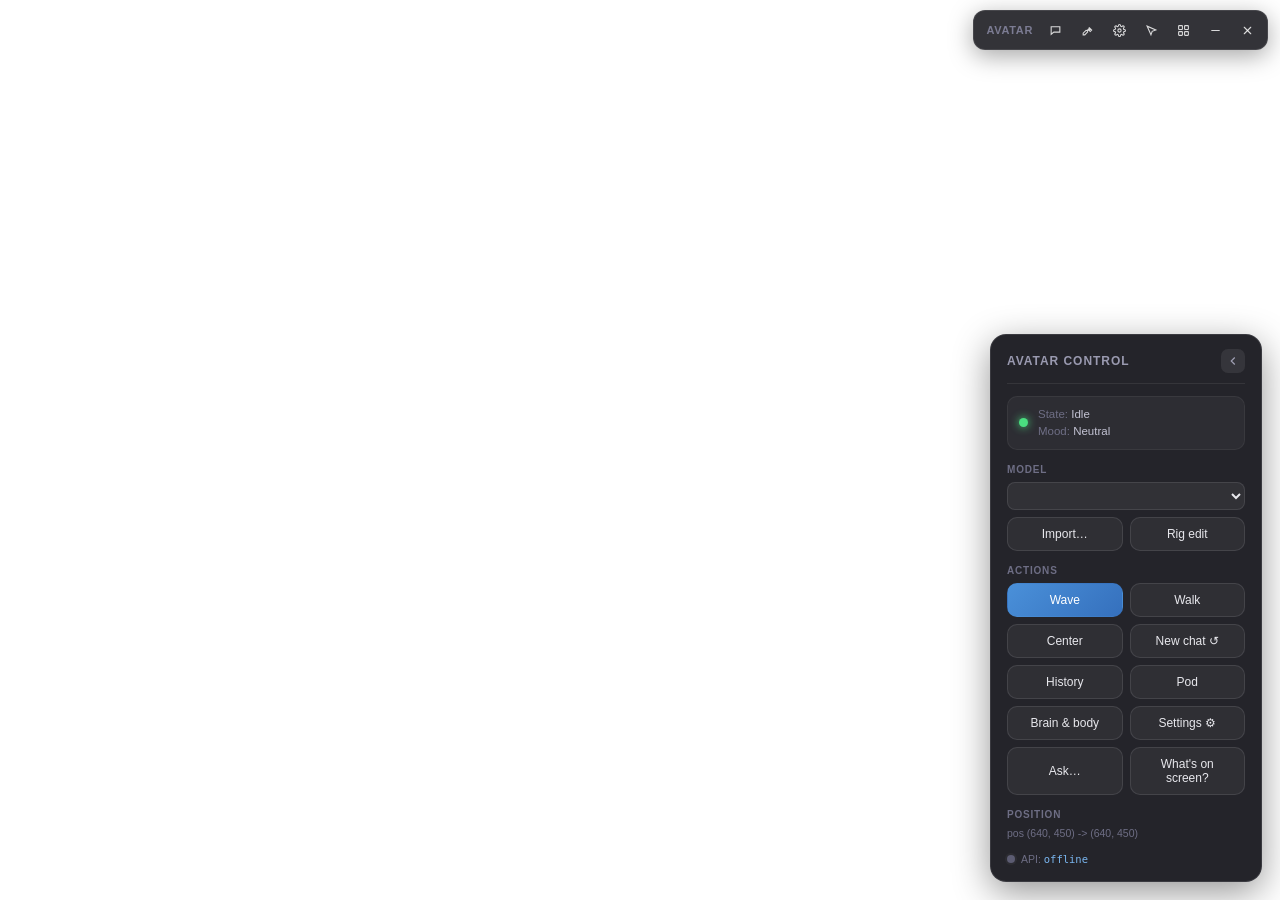
<file: ui/index.html>
<!DOCTYPE html>
<html lang="en">
<head>
<meta charset="UTF-8" />
<meta name="viewport" content="width=device-width, initial-scale=1.0" />
<title>Desktop Buddy</title>
<link rel="stylesheet" href="./styles.css" />
</head>
<body>
<div id="stage"><canvas id="canvas"></canvas></div>

<div id="titlebar">
  <span class="brand" id="brand">Avatar</span>
  <div class="window-controls">
    <button class="window-btn" id="btn-chat" title="Ask or task the avatar (Enter or /)" aria-label="Ask or task the avatar">
      <svg viewBox="0 0 24 24"><path d="M4 5h16v10H9l-5 4V5z"/></svg>
    </button>
    <button class="window-btn" id="btn-rig" title="Rig edit mode (R)" aria-label="Rig edit mode">
      <svg viewBox="0 0 24 24"><path d="M14.7 6.3a4 4 0 0 1-5.4 5.4L4 17v3h3l5.3-5.3a4 4 0 0 1 5.4-5.4l-2.6 2.6 2 2 2.6-2.6z"/></svg>
    </button>
    <button class="window-btn" id="btn-settings-top" aria-pressed="false"
            title="Settings: paths, AI profiles and survival (Esc closes)" aria-label="Settings">
      <svg viewBox="0 0 24 24"><circle cx="12" cy="12" r="3"/><path d="M19.4 15a1.7 1.7 0 0 0 .3 1.9l.1.1a2 2 0 1 1-2.8 2.8l-.1-.1a1.7 1.7 0 0 0-1.9-.3 1.7 1.7 0 0 0-1 1.5V21a2 2 0 1 1-4 0v-.1a1.7 1.7 0 0 0-1-1.5 1.7 1.7 0 0 0-1.9.3l-.1.1a2 2 0 1 1-2.8-2.8l.1-.1a1.7 1.7 0 0 0 .3-1.9 1.7 1.7 0 0 0-1.5-1H3a2 2 0 1 1 0-4h.1a1.7 1.7 0 0 0 1.5-1 1.7 1.7 0 0 0-.3-1.9l-.1-.1a2 2 0 1 1 2.8-2.8l.1.1a1.7 1.7 0 0 0 1.9.3H9a1.7 1.7 0 0 0 1-1.5V3a2 2 0 1 1 4 0v.1a1.7 1.7 0 0 0 1 1.5 1.7 1.7 0 0 0 1.9-.3l.1-.1a2 2 0 1 1 2.8 2.8l-.1.1a1.7 1.7 0 0 0-.3 1.9v.1a1.7 1.7 0 0 0 1.5 1H21a2 2 0 1 1 0 4h-.1a1.7 1.7 0 0 0-1.5 1z"/></svg>
    </button>
    <button class="window-btn" id="btn-clickthrough" title="Toggle click-through on empty space" aria-label="Toggle click-through">
      <svg viewBox="0 0 24 24"><path d="M4 4l7 16 2.2-6.4L20 11 4 4z"/></svg>
    </button>
    <button class="window-btn" id="btn-reset-layout"
            title="Reset panel layout: move every floating panel back to its default position"
            aria-label="Reset panel layout">
      <svg viewBox="0 0 24 24"><rect x="3" y="3" width="7" height="7" rx="1"/><rect x="14" y="3" width="7" height="7" rx="1"/><rect x="3" y="14" width="7" height="7" rx="1"/><rect x="14" y="14" width="7" height="7" rx="1"/></svg>
    </button>
    <button class="window-btn" id="btn-minimize" title="Minimize" aria-label="Minimize">
      <svg viewBox="0 0 24 24"><line x1="5" y1="12" x2="19" y2="12"/></svg>
    </button>
    <button class="window-btn close" id="btn-close" title="Close" aria-label="Close">
      <svg viewBox="0 0 24 24"><line x1="6" y1="6" x2="18" y2="18"/><line x1="18" y1="6" x2="6" y2="18"/></svg>
    </button>
  </div>
</div>

<div id="control-panel">
  <header>
    <h2>Avatar Control</h2>
    <button class="toggle-btn" id="btn-collapse" title="Collapse" aria-label="Collapse panel">
      <svg viewBox="0 0 24 24"><polyline points="15 18 9 12 15 6"/></svg>
    </button>
  </header>

  <!-- The creature's live recency-weighted attribute mix. metamorphose.js fills
       this from `GET /creature/status` (`attribute_blend`) on its existing poll,
       so the panel runs no fetch of its own; it stays hidden while there is no
       creature (or the metamorphosis plugin is not loaded). -->
  <div class="blend-readout hidden" id="blend-readout"
       title="Recency-weighted attribute mix across this creature's whole evolution line — the newest stage counts most">
    <div class="blend-readout-head">
      <span class="blend-readout-label">Blend</span>
      <span class="blend-readout-summary" id="blend-readout-summary">—</span>
    </div>
    <div class="blend-readout-bar" id="blend-readout-bar" role="img" aria-label="Attribute blend"></div>
  </div>

  <div class="status">
    <div class="status-dot" id="status-dot"></div>
    <div class="status-text">
      <div><span class="label">State:</span> <span id="status-state">Idle</span></div>
      <div><span class="label">Mood:</span> <span id="status-expression">Neutral</span></div>
    </div>
  </div>

  <div class="section">
    <label>Model</label>
    <select id="model-select" title="Loaded model"></select>
    <div class="btn-grid" style="margin-top:7px">
      <button class="control-btn" id="btn-import" title="Import a model.json from disk">Import…</button>
      <button class="control-btn" id="btn-rig-panel" title="Open the rig editor (R)">Rig edit</button>
    </div>
  </div>

  <div class="section">
    <label>Actions</label>
    <div class="btn-grid">
      <button class="control-btn primary" id="btn-wave" title="Wave">Wave</button>
      <button class="control-btn" id="btn-walk-random" title="Walk somewhere random">Walk</button>
      <button class="control-btn danger" id="btn-center" title="Walk back to center">Center</button>
      <button class="control-btn" id="btn-new-chat" title="Start a new chat: reset the conversation context">New chat ↺</button>
      <button class="control-btn" id="btn-history" title="Conversation history (H)" aria-pressed="false">History</button>
      <!-- Plugin-backed controls ship hidden: `plugins.js` reveals each one only
           when its plugin is installed and active (`GET /plugins`). The app is
           allowed to run with `plugins/` empty. -->
      <button class="control-btn hidden" id="btn-survival" data-plugin="survival"
              title="Hunger, saturation and food — pops out as a card (Esc closes)"
              aria-pressed="false">Survival</button>
      <button class="control-btn hidden" id="btn-metamorphose" data-plugin="metamorphosis"
              title="Stage, growth and evolution branches — pops out as a card (Esc closes)"
              aria-pressed="false">Metamorphose</button>
      <button class="control-btn" id="btn-chest"
              title="The curiosity pod: what is inside it, and the four things you can do to it (Esc closes)"
              aria-pressed="false">Pod</button>
      <button class="control-btn" id="btn-behaviour"
              title="Watcher, AI brain, voice and walk speed — pops out as a card (Esc closes)"
              aria-pressed="false">Brain &amp; body</button>
      <button class="control-btn" id="btn-settings" title="Settings: paths, AI profiles and survival (Esc closes)"
              aria-pressed="false">Settings ⚙</button>
      <button class="control-btn" id="btn-ask" title="Ask or task the avatar (Enter)">Ask…</button>
      <button class="control-btn" id="btn-screen"
              title="What's on my screen? Captures the focused window and answers with the local vision model">
        What's on screen?
      </button>
    </div>
  </div>

  <div class="section">
    <label>Position</label>
    <div id="position-display">—</div>
  </div>

  <div id="api-status">
    <span id="api-dot" class="api-dot" title="API connection: checking…" aria-live="polite"></span>
    <span>API: <code id="api-url">offline</code></span>
  </div>
</div>

<aside id="inspector" class="hidden">
  <header>
    <h2>Rig Inspector</h2>
    <span id="rig-state">saved</span>
  </header>
  <div class="insp-toolbar">
    <button class="control-btn primary" id="btn-add-bone-quick"
            title="Add a bone: child of the selected bone, or of the root when nothing is selected">+ Bone</button>
    <span class="insp-toolbar-hint">adds a child of the selection (or of <b>root</b>)</span>
  </div>
  <div id="insp-body">
    <div id="insp-empty">
      Click a <b>joint</b> or a <b>part</b> on the canvas to edit it.<br /><br />
      Drag a joint to move it, drag the ring at the bone tip to rotate.
    </div>
    <div id="insp-bone" class="hidden"></div>
    <div id="insp-part" class="hidden"></div>
    <div id="insp-content" class="hidden"></div>
  </div>
  <footer class="insp-footer">
    <div class="btn-grid">
      <button class="control-btn" id="btn-save-rig" title="Write rig.json">Save rig</button>
      <button class="control-btn" id="btn-reset-rig" title="Drop rig.json and reload model.json">Reset</button>
      <button class="control-btn" id="btn-undo" title="Undo (Ctrl+Z)">Undo</button>
      <button class="control-btn" id="btn-add-bone" title="Add a child bone to the selection">+ Bone</button>
      <button class="control-btn" id="btn-del-bone" title="Delete selected bone and its children">Delete</button>
      <button class="control-btn" id="btn-exit-rig" title="Leave rig mode (R)">Done</button>
    </div>
  </footer>
</aside>

<div id="timeline" class="hidden">
  <div class="tl-row tl-controls">
    <label class="tl-label" for="anim-clip">clip</label>
    <select id="anim-clip" title="Animation clip"></select>
    <input type="text" id="anim-name" placeholder="clip name" spellcheck="false"
           title="Name the selected clip — press Enter or click away to rename" />
    <button class="mini-btn" id="btn-anim-add" title="Create a new clip (uses the name field when it is filled in)">+ Clip</button>
    <button class="mini-btn danger" id="btn-anim-del" title="Delete the selected clip">Del Clip</button>
    <span class="tl-sep"></span>
    <label class="tl-label" for="anim-duration">duration</label>
    <input type="number" id="anim-duration" min="1" step="50" value="1200" title="Clip length in milliseconds" />
    <span class="tl-unit">ms</span>
    <label class="tl-check" title="Restart the clip instead of finishing"><input type="checkbox" id="anim-loop" /> loop</label>
    <button class="mini-btn primary" id="btn-anim-play" title="Preview the clip">Play</button>
    <span id="anim-readout">no clip</span>
  </div>
  <div class="tl-row tl-track">
    <div id="anim-ticks"></div>
    <input type="range" id="anim-scrub" min="0" max="1000" step="1" value="0"
           title="Scrub the clip (0-100%)" />
  </div>
  <div class="tl-row tl-actions">
    <button class="mini-btn" id="btn-anim-key" title="Store the pose on screen at the playhead">+ Keyframe</button>
    <button class="mini-btn" id="btn-anim-key-del" title="Delete the keyframe on the playhead">- Keyframe</button>
    <span class="tl-hint">scrub, pose the bones, then <b>+ Keyframe</b> &middot; <b>Save rig</b> persists the clip</span>
  </div>
</div>

<div id="editor-hint" class="hidden">
  <b>drag joint</b> move · <b>drag ring</b> rotate · <b>wheel</b> rotate · <b>shift+wheel</b> scale · <b>Ctrl+Z</b> undo
</div>

<div id="watcher-drawer" class="hidden">
  <header>
    <h3>Watcher console</h3>
    <span class="watcher-badge off" id="drawer-badge">off</span>
    <span class="wd-spacer"></span>
    <button class="mini-btn" id="btn-watcher-ping"
            title="Report a double_click: page → SSE → watcher → Hermes → MCP">Test ping</button>
    <button class="mini-btn" id="btn-watcher-clear" title="Clear the log tail">Clear</button>
    <button class="mini-btn" id="btn-watcher-close" title="Close (Esc)">✕</button>
  </header>
  <div class="wd-meta"><span class="wd-label">rules</span><code id="watcher-rules">—</code></div>
  <pre id="watcher-log">no output yet</pre>
</div>

<div id="import-chooser" class="hidden">
  <h3>Import image</h3>
  <div class="file" id="chooser-file">file.png</div>
  <button class="choice" id="chooser-model">
    New character
    <small>Create a fresh model with this sprite as its body</small>
  </button>
  <button class="choice" id="chooser-part">
    Attach as part
    <small>Add it to the current rig (selected bone, or the root)</small>
  </button>
  <button class="choice cancel" id="chooser-cancel">Cancel</button>
</div>

<button id="panel-toggle" title="Show controls" aria-label="Show controls">
  <svg viewBox="0 0 24 24"><polyline points="9 18 15 12 9 6"/></svg>
</button>

<div id="command-bar" class="hidden" role="group" aria-label="Ask or task the avatar">
  <form id="command-form" autocomplete="off">
    <div class="cmd-row">
      <input type="text" id="command-input" maxlength="500" spellcheck="false"
             placeholder="Ask or task the avatar…" aria-label="Ask or task the avatar" />
      <button type="submit" id="command-send" class="cmd-btn primary" title="Send (Enter)">Send</button>
      <button type="button" id="command-history" class="cmd-btn" title="Conversation history (H)" aria-label="Conversation history" aria-pressed="false">☰</button>
      <button type="button" id="command-newchat" class="cmd-btn" title="New chat: reset the conversation context" aria-label="New chat">↺</button>
      <button type="button" id="command-close" class="cmd-btn" title="Close (Esc)" aria-label="Close">✕</button>
    </div>
    <div id="command-chips" role="toolbar" aria-label="Quick tasks"></div>
  </form>
</div>

<div id="speech" class="hidden">
  <div id="speech-bubble">
    <span id="speech-text"></span>
    <div id="speech-actions" class="hidden">
      <button type="button" id="speech-details-toggle" title="Show the full code, diff or log">Details ▾</button>
      <button type="button" id="speech-copy" title="Copy the full text to the clipboard">Copy</button>
    </div>
    <pre id="speech-details" class="hidden"></pre>
    <form id="speech-reply" autocomplete="off"
          title="Reply to the avatar — Enter sends, Esc dismisses">
      <input type="text" id="speech-reply-input" maxlength="500" spellcheck="false"
             placeholder="Reply…" aria-label="Reply to the avatar" />
      <button type="submit" id="speech-reply-send" title="Send (Enter)" aria-label="Send reply">↑</button>
    </form>
  </div>
  <div id="speech-tail" class="below"></div>
</div>

<!--
  Conversation history: the in-memory transcript of this session. It lives
  outside #speech on purpose — a bubble auto-dismisses, the log does not.
  rig.js::wireRegions publishes this box only while it is open, so it stays
  clickable over a click-through desktop and gives the desktop back when closed.
-->
<aside id="history-drawer" class="hidden" role="dialog" aria-label="Conversation history" aria-hidden="true">
  <header>
    <h3>History</h3>
    <span class="hist-count" id="history-count" title="Turns kept in this session">0</span>
    <span class="hd-spacer"></span>
    <button class="mini-btn" id="btn-history-clear" title="New chat: reset the conversation context and empty this log">New chat ↺</button>
    <button class="mini-btn" id="btn-history-close" title="Close (Esc)" aria-label="Close">✕</button>
  </header>
  <div id="history-list" class="hist-list">
    <div class="hist-empty" id="history-empty">Loading…</div>
  </div>
</aside>

<aside id="survival-card" class="hidden" role="dialog" aria-label="Survival" aria-hidden="true">
  <header>
    <h3>Survival</h3>
    <span class="survival-tier off" id="survival-tier" title="hunger tier">—</span>
    <span class="hd-spacer"></span>
    <button class="mini-btn" id="btn-survival-close" title="Close (Esc)" aria-label="Close">✕</button>
  </header>
  <nav class="survival-tabs" role="tablist" aria-label="Survival sections">
    <button class="survival-tab active" type="button" role="tab" aria-selected="true"
            data-survival-tab="status" title="Hunger, saturation, cravings and cooking">Status</button>
    <button class="survival-tab" type="button" role="tab" aria-selected="false"
            data-survival-tab="bag" title="Everything the avatar is carrying (GET /inventory)">Bag
      <span class="survival-tab-badge" id="survival-bag-count">—</span></button>
    <button class="survival-tab" type="button" role="tab" aria-selected="false"
            data-survival-tab="fishing" title="Cast, hook and reel">Fishing</button>
    <button class="survival-tab" type="button" role="tab" aria-selected="false"
            data-survival-tab="store" title="Buy and sell — coins, bait and materials (GET /store)">Store
      <span class="survival-tab-badge coins" id="survival-coins">—</span></button>
  </nav>
  <div class="survival-body" data-survival-pane="status">
    <div class="survival-bar-row" title="Hunger only falls once saturation is empty">
      <span class="survival-bar-name">Hunger</span>
      <div class="survival-bar" role="progressbar" aria-valuemin="0" aria-valuemax="100">
        <div class="survival-bar-fill hunger" id="survival-hunger-bar"></div>
      </div>
      <span class="survival-bar-value" id="survival-hunger">—</span>
    </div>
    <div class="survival-bar-row" title="Saturation drains first and shields hunger">
      <span class="survival-bar-name">Satur.</span>
      <div class="survival-bar" role="progressbar" aria-valuemin="0" aria-valuemax="100">
        <div class="survival-bar-fill saturation" id="survival-saturation-bar"></div>
      </div>
      <span class="survival-bar-value" id="survival-saturation">—</span>
    </div>
    <div class="survival-craving" id="survival-craving-row"
         title="What the avatar is craving right now">
      <span class="survival-craving-label">Craving</span>
      <span class="survival-craving-value" id="survival-craving">—</span>
      <button class="mini-btn" id="btn-craving-clear" hidden
              title="Clear the craving (POST /survival {craving: null})"
              aria-label="Clear craving">✕</button>
    </div>
    <div class="survival-actions">
      <select id="survival-food" title="What to eat (from GET /foods)">
        <option value="">no foods</option>
      </select>
      <button class="control-btn primary feed-btn" id="btn-feed"
              title="Eat one item (POST /survival/feed)">Feed</button>
      <button class="mini-btn" id="btn-crave" disabled
              title="Set a craving for the selected food (POST /survival {craving})">Crave</button>
    </div>
    <div class="survival-craft">
      <span class="survival-craft-label">Cook</span>
      <select id="survival-recipe" title="A recipe from GET /recipes">
        <option value="">no recipes</option>
      </select>
      <button class="control-btn" id="btn-craft" disabled
              title="Cook the selected recipe (POST /survival/craft)">Craft</button>
    </div>
    <div class="survival-goto">
      <button class="mini-btn" id="btn-open-fishing"
              title="Open the fishing mini-game">🎣 Go fishing</button>
      <span class="survival-goto-state" id="survival-fishing-state">idle</span>
    </div>
    <div class="survival-goto">
      <button class="mini-btn" id="btn-scavenge"
              title="Rummage around your open windows — needs no rod, bait, coins or food (POST /scavenge/start)">🧹 Scavenge</button>
      <button class="mini-btn" id="btn-scavenge-cancel" hidden
              title="Come back early with nothing (POST /scavenge/cancel)">Stop</button>
      <span class="survival-goto-state" id="survival-scavenge-state">idle</span>
    </div>
    <div class="survival-note" id="survival-note" aria-live="polite"></div>
  </div>

  <div class="survival-body hidden" data-survival-pane="bag">
    <div class="inv-head">
      <span class="inv-slots-label" id="inventory-slots">—</span>
      <span class="hd-spacer"></span>
      <button class="mini-btn" id="btn-inventory-reload"
              title="Re-read GET /inventory">↻</button>
    </div>
    <div class="inv-grid" id="inventory-grid" role="grid" aria-label="Inventory slots"></div>
    <div class="inv-detail" id="inventory-detail" aria-live="polite">
      Hover a slot for its details.
    </div>
    <div class="inv-actions">
      <select id="inventory-item" title="Item to add (from GET /inventory's catalog)">
        <option value="">no items</option>
      </select>
      <input id="inventory-count" type="number" min="1" max="99" step="1" value="1"
             title="How many to add" aria-label="How many">
      <button class="mini-btn" id="btn-inventory-add"
              title="Add to the bag (POST /inventory/add)">Add</button>
      <button class="control-btn primary" id="btn-inventory-use" disabled
              title="Use the selected item (POST /inventory/use)">Use</button>
      <button class="mini-btn" id="btn-inventory-sell" disabled
              title="Sell one of the selected item (POST /store/sell)">Sell</button>
    </div>
    <div class="survival-note" id="inventory-note" aria-live="polite"></div>
  </div>

  <div class="survival-body hidden" data-survival-pane="fishing">
    <div class="fish-scene" id="fish-scene" data-phase="idle"
         title="Click to cast, hook and reel">
      <div class="fish-sky"></div>
      <div class="fish-water" id="fish-water">
        <div class="fish-ripple" id="fish-ripple"></div>
        <div class="fish-bobber" id="fish-bobber">🎣</div>
      </div>
    </div>
    <div class="fish-hint" id="fish-hint">Cast the line.</div>
    <div class="fish-tension hidden" id="fish-tension" role="progressbar"
         aria-valuemin="0" aria-valuemax="100" aria-label="Reel tension">
      <div class="fish-sweet" id="fish-sweet"></div>
      <div class="fish-marker" id="fish-marker"></div>
    </div>
    <div class="fish-actions">
      <button class="control-btn primary" id="btn-fish-action"
              title="Cast (POST /fishing/cast), then hook and reel">Cast</button>
      <button class="mini-btn" id="btn-fish-cancel" disabled
              title="Reel in and give up (POST /fishing/cancel)">Reel in</button>
    </div>
    <div class="fish-stats" id="fish-stats"></div>
    <div class="survival-note" id="fishing-note" aria-live="polite"></div>
  </div>

  <div class="survival-body hidden" data-survival-pane="store">
    <div class="store-head">
      <span class="store-wallet" id="store-wallet" title="Coins in the purse (GET /store)">—</span>
      <span class="hd-spacer"></span>
      <button class="mini-btn" id="btn-store-reload"
              title="Re-read the price list (GET /store)">↻</button>
    </div>
    <div class="store-list" id="store-list" role="list" aria-label="Store catalog">
      <div class="store-empty">Loading the price list…</div>
    </div>
    <div class="store-actions">
      <label class="store-qty-label" for="store-count">Qty</label>
      <input id="store-count" type="number" min="1" max="99" step="1" value="1"
             title="How many to buy or sell" aria-label="How many">
      <button class="control-btn primary" id="btn-store-buy" disabled
              title="Buy the selected item (POST /store/buy)">Buy</button>
      <button class="mini-btn" id="btn-store-sell" disabled
              title="Sell the selected item (POST /store/sell)">Sell</button>
    </div>
    <div class="survival-note" id="store-note" aria-live="polite"></div>
  </div>
</aside>

<aside id="metamorphose-card" class="hidden" role="dialog" aria-label="Metamorphosis" aria-hidden="true">
  <header>
    <h3>Metamorphosis</h3>
    <span class="meta-stage off" id="meta-stage" title="evolution stage">—</span>
    <span class="hd-spacer"></span>
    <button class="mini-btn" id="btn-meta-reload" title="Re-read GET /creature/status">↻</button>
    <button class="mini-btn" id="btn-meta-close" title="Close (Esc)" aria-label="Close">✕</button>
  </header>
  <div class="survival-body">
    <div class="meta-line" id="meta-line">—</div>

    <!-- The lineage mix: recency-weighted attribute percentages and the traits
         they actually grow. Filled from `status.attribute_blend`. -->
    <div class="meta-blend" id="meta-blend"
         title="Recency-weighted attribute mix across this creature's whole evolution line — the newest stage counts most, older stages stay visible">
      <div class="meta-blend-bar" id="meta-blend-bar" role="img" aria-label="Attribute mix"></div>
      <div class="meta-blend-chips" id="meta-blend-chips"></div>
      <div class="meta-blend-traits" id="meta-blend-traits"></div>
    </div>

    <div class="survival-bar-row" title="Growth toward the next stage — earned by simply existing">
      <span class="survival-bar-name">XP</span>
      <div class="survival-bar" role="progressbar" aria-valuemin="0" aria-valuemax="100"
           aria-label="Experience toward the next stage">
        <div class="survival-bar-fill xp" id="meta-xp-bar"></div>
      </div>
      <span class="survival-bar-value" id="meta-xp">—</span>
    </div>
    <div class="survival-bar-row" title="Bond steers which attribute the branches lean toward">
      <span class="survival-bar-name">Bond</span>
      <div class="survival-bar" role="progressbar" aria-valuemin="0" aria-valuemax="100"
           aria-label="Bond">
        <div class="survival-bar-fill bond" id="meta-bond-bar"></div>
      </div>
      <span class="survival-bar-value" id="meta-bond">—</span>
    </div>
    <div class="meta-meta" id="meta-meta"></div>

    <div class="meta-branches-label">Evolve into</div>
    <div class="meta-branches" id="meta-branches" role="radiogroup"
         aria-label="Evolution branches"></div>
    <div class="meta-actions">
      <button class="mini-btn" id="btn-meta-back" disabled
              title="Return to the previous stage (POST /revert)">◀ Back</button>
      <button class="control-btn primary" id="btn-metamorphose-go" disabled
              title="Generate the next stage, write its model folder and hot-swap the avatar">Evolve</button>
    </div>

    <div class="meta-nudge">
      <span class="meta-nudge-label" title="POST /creature/xp — the growth API, by hand">Nudge</span>
      <button class="mini-btn" id="btn-meta-xp" title="Grant 60 XP (POST /creature/xp)">+60 XP</button>
      <button class="mini-btn" id="btn-meta-bond" title="Grant 0.1 bond (POST /creature/xp)">+bond</button>
    </div>
    <div class="meta-reset">
      <select id="meta-archetype" title="Archetype for the new creature (POST /creature/reset)"
              aria-label="Archetype"></select>
      <select id="meta-attribute" title="Attribute for the new creature — Seraph, Prism or Feral (POST /creature/reset)"
              aria-label="Attribute"></select>
    </div>
    <div class="meta-reset">
      <input id="meta-seed" type="number" min="0" step="1" placeholder="seed (random)"
             title="Deterministic seed; leave empty for a clock seed" aria-label="Seed">
      <button class="mini-btn" id="btn-meta-reset"
              title="Hatch a new creature: install its Fresh rig and switch the avatar to it (POST /creature/reset)">New</button>
    </div>
    <div class="survival-note" id="metamorphose-note" aria-live="polite"></div>
  </div>
</aside>

<div id="settings-modal" class="hidden" role="dialog" aria-label="Settings" aria-hidden="true">
  <div class="settings-card">
    <header>
      <h3>Settings</h3>
      <code id="settings-path" title="">watcher_rules.json</code>
      <span class="hd-spacer"></span>
      <button class="mini-btn" id="btn-settings-reload" title="Re-read watcher_rules.json from disk">Reload</button>
      <button class="mini-btn" id="btn-settings-close" title="Close (Esc)" aria-label="Close">✕</button>
    </header>
    <nav class="settings-tabs">
      <button class="settings-tab active" data-tab="voice" type="button">Voice &amp; paths</button>
      <button class="settings-tab" data-tab="ai" type="button">AI brain</button>
      <button class="settings-tab hidden" data-tab="survival" data-plugin="survival" type="button">Survival</button>
      <button class="settings-tab" data-tab="soul" type="button">SOUL</button>
    </nav>
    <div class="settings-body">
      <section class="settings-pane active" data-pane="voice" id="settings-pane-voice"></section>
      <section class="settings-pane" data-pane="ai" id="settings-pane-ai"></section>
      <section class="settings-pane" data-pane="survival" id="settings-pane-survival"></section>
      <section class="settings-pane" data-pane="soul" id="settings-pane-soul"></section>
      <div class="settings-warnings hidden" id="settings-warnings"></div>
    </div>
    <footer>
      <span class="settings-status" id="settings-status" aria-live="polite"></span>
      <button class="control-btn primary" id="btn-settings-save" type="button">Save</button>
    </footer>
  </div>
</div>

<aside id="chest-card" class="hidden" role="dialog" aria-label="Chest"
       aria-hidden="true">
  <header>
    <h3>Curiosity pod</h3>
    <span class="chest-state" id="chest-state">away</span>
    <span class="hd-spacer"></span>
    <button class="mini-btn" id="btn-chest-close" title="Close (Esc)" aria-label="Close">✕</button>
  </header>
  <div class="chest-body">
    <div class="chest-slots" title="How many things are in it. There is no limit (GET /chest)">
      <span class="chest-slots-label">Inside</span>
      <span class="chest-slots-value" id="chest-slots">—</span>
      <span class="chest-depth" title="No bottom to this thing">∞</span>
    </div>
    <div class="chest-actions">
      <button class="control-btn primary" id="btn-chest-summon"
              title="Put the pod on the stage beside the avatar (POST /chest/summon)">Summon</button>
      <button class="mini-btn" id="btn-chest-open"
              title="Splay the petals and show what is inside (POST /chest/open)">Open</button>
      <button class="mini-btn" id="btn-chest-fold"
              title="Fold the petals shut (POST /chest/close)">Close</button>
      <button class="mini-btn" id="btn-chest-dismiss"
              title="Send it away. Shift-click forces it, dropping anything you put in on the stage (POST /chest/dismiss)">Dismiss</button>
      <button class="mini-btn" id="btn-chest-tidy"
              title="Sweep up what a rummage spat onto the stage (POST /chest/tidy)">Tidy up</button>
    </div>
    <div class="chest-search">
      <input id="chest-query" type="text" placeholder="Look for…" autocomplete="off"
             aria-label="What to rummage for" />
      <button class="mini-btn" id="btn-chest-find"
              title="Rummage: one to three wrong things come out first (POST /chest/find)">Look</button>
    </div>
    <div class="chest-list" id="chest-contents" role="list" aria-label="Chest contents"></div>
    <div class="chest-note" id="chest-note" aria-live="polite"></div>
  </div>
</aside>

<aside id="behaviour-card" class="hidden" role="dialog" aria-label="Brain and body"
       aria-hidden="true">
  <header>
    <h3>Brain &amp; body</h3>
    <span class="hd-spacer"></span>
    <button class="mini-btn" id="btn-behaviour-close" title="Close (Esc)" aria-label="Close">✕</button>
  </header>
  <div class="behaviour-body">
    <p class="behaviour-hint">The autonomy brain, the voice and the legs. Everything here
      also lives in Settings; this card is the quick switch.</p>
    <div class="section">
      <label>Watcher</label>
      <div class="watcher-row">
        <button class="switch" id="watcher-toggle" role="switch" aria-checked="true"
                title="Start / stop desktop-buddy-watcher.exe (no app restart)">
          <span class="switch-knob"></span>
        </button>
        <span class="watcher-badge off" id="watcher-badge">off</span>
        <button class="log-btn" id="btn-watcher-logs" title="Open the watcher console">Logs ↗</button>
      </div>
    </div>

    <div class="section">
      <label>AI Brain</label>
      <div class="ai-row">
        <select id="ai-profile-select" title="Which model answers the desktop triggers">
          <option value="">no profiles</option>
        </select>
        <span class="ai-health offline" id="ai-health-badge" title="checking…">offline</span>
      </div>
    </div>

    <div class="section">
      <label>Walk speed</label>
      <div class="slider-row">
        <input type="range" id="walk-speed" min="50" max="400" step="10" value="150" />
        <span class="slider-value" id="walk-speed-value">150 px/s</span>
      </div>
    </div>

    <div class="section">
      <label>Voice</label>
      <div class="watcher-row">
        <button class="switch" id="tts-toggle" role="switch" aria-checked="true"
                title="Speak every bubble out loud (local Piper, no network)">
          <span class="switch-knob"></span>
        </button>
        <span class="watcher-badge off" id="tts-badge" title="Piper voice status">off</span>
      </div>
    </div>

    <div class="section">
      <label>Push to talk</label>
      <div class="watcher-row">
        <button class="control-btn ptt-btn" id="btn-ptt"
                title="Hold to talk (or hold Alt+V anywhere). Release to send.">
          Hold to talk
        </button>
        <span class="watcher-badge off" id="stt-badge" title="Microphone status">idle</span>
      </div>
    </div>
  </div>
</aside>

<div class="toast" id="toast"></div>

<script type="module" src="./js/main.js"></script>
</body>
</html>
</file>
<file: ui/styles.css>
/* ==========================================================================
 * desktop-buddy — consolidated stylesheet
 * All CSS rules for titlebar, control panel, rig inspector, import modal,
 * speech bubble, toasts, and editor hints.
 * ========================================================================== */

/* ---------- global reset ---------- */
* { margin: 0; padding: 0; box-sizing: border-box; }
/* The overlay must be exactly the pixels we paint: any margin, border, outline
 * or scrollbar on the root boxes shows up as a line along the screen edge (and
 * a focus ring around the canvas after a click). */
html, body, canvas {
  margin: 0;
  padding: 0;
  border: none;
  outline: none;
  overflow: hidden;
}
html, body {
  width: 100%; height: 100%;
  background: transparent;
  font-family: "Segoe UI", -apple-system, BlinkMacSystemFont, Roboto, sans-serif;
  color: #e8e8ed;
  user-select: none;
  cursor: default;
}
#stage { position: fixed; inset: 0; }
canvas { display: block; width: 100%; height: 100%; }
.hidden { display: none !important; }

/* ---------- floating panel drag ---------- */
/* drag.js marks each panel's header; the body flag covers the whole gesture so
   text under the cursor cannot be selected and the cursor stays a grab hand. */
.panel-drag-handle { cursor: grab; touch-action: none; }
.panel-drag-handle:active { cursor: grabbing; }
body.panel-dragging,
body.panel-dragging * { user-select: none; cursor: grabbing !important; }

/* ---------- floating titlebar ---------- */
#titlebar {
  position: fixed; top: 10px; right: 12px;
  display: flex; align-items: center; gap: 8px;
  padding: 5px 6px 5px 12px;
  background: rgba(18, 18, 24, 0.86);
  backdrop-filter: blur(18px);
  border: 1px solid rgba(255, 255, 255, 0.10);
  border-radius: 12px;
  box-shadow: 0 6px 24px rgba(0, 0, 0, 0.35);
  z-index: 1000;
}
#titlebar .brand {
  font-size: 11px; font-weight: 600; letter-spacing: 0.06em;
  text-transform: uppercase; color: #7c7c93; white-space: nowrap;
}
#titlebar .window-controls { display: flex; gap: 4px; }
.window-btn {
  width: 28px; height: 28px;
  display: flex; align-items: center; justify-content: center;
  border: none; border-radius: 8px;
  background: transparent; color: rgba(255, 255, 255, 0.82);
  cursor: pointer;
  transition: background 120ms ease, color 120ms ease, transform 120ms ease;
}
.window-btn:hover { background: rgba(255, 255, 255, 0.14); color: #fff; }
.window-btn:active { transform: scale(0.92); }
.window-btn.close:hover { background: #e81123; color: #fff; }
.window-btn.pinned { background: rgba(74, 144, 217, 0.28); color: #6fb0f2; }
.window-btn.armed { background: rgba(255, 184, 0, 0.25); color: #ffd166; }
.window-btn svg { width: 13px; height: 13px; fill: none; stroke: currentColor; stroke-width: 2; stroke-linecap: round; }

/* ---------- control panel ---------- */
#control-panel {
  position: fixed; bottom: 18px; right: 18px;
  width: 272px;
  padding: 14px 16px 16px;
  background: rgba(18, 18, 24, 0.92);
  backdrop-filter: blur(20px);
  border: 1px solid rgba(255, 255, 255, 0.10);
  border-radius: 16px;
  box-shadow: 0 10px 36px rgba(0, 0, 0, 0.42);
  z-index: 900;
  transition: transform 280ms cubic-bezier(0.16, 1, 0.3, 1), opacity 200ms ease;
}
#control-panel.collapsed {
  transform: translateX(calc(100% + 40px));
  opacity: 0;
  pointer-events: none;
}
#control-panel header {
  display: flex; align-items: center; justify-content: space-between;
  margin-bottom: 12px; padding-bottom: 10px;
  border-bottom: 1px solid rgba(255, 255, 255, 0.08);
}
#control-panel h2, #inspector h2 {
  font-size: 12px; font-weight: 600; letter-spacing: 0.08em;
  text-transform: uppercase; color: #9a9ab0;
}
.toggle-btn {
  width: 24px; height: 24px;
  display: flex; align-items: center; justify-content: center;
  border: none; border-radius: 7px;
  background: rgba(255, 255, 255, 0.08); color: #a0a0b4;
  cursor: pointer; transition: background 120ms ease, color 120ms ease;
}
.toggle-btn:hover { background: rgba(255, 255, 255, 0.16); color: #fff; }
.toggle-btn svg { width: 14px; height: 14px; fill: none; stroke: currentColor; stroke-width: 2; }

/* The creature's live recency-weighted attribute mix, right under the panel
 * title. Same colour language as the Metamorphose card's bar, one notch smaller. */
.blend-readout { margin-bottom: 12px; }
.blend-readout-head {
  display: flex; align-items: baseline; gap: 8px;
  margin-bottom: 5px;
}
.blend-readout-label {
  flex: 0 0 auto;
  font-size: 9.5px; font-weight: 600; letter-spacing: 0.08em;
  text-transform: uppercase; color: #6e6e85;
}
.blend-readout-summary {
  font-size: 10px; color: #b9b9cc;
  font-variant-numeric: tabular-nums;
  white-space: nowrap; overflow: hidden; text-overflow: ellipsis;
}
.blend-readout-bar {
  display: flex; height: 4px; border-radius: 999px; overflow: hidden;
  background: rgba(255, 255, 255, 0.06);
}
.blend-readout-bar span { display: block; height: 100%; }
.blend-readout-bar span.seraph { background: linear-gradient(90deg, #4a90d9, #7ab6f0); }
.blend-readout-bar span.prism    { background: linear-gradient(90deg, #2fae6c, #3ddc84); }
.blend-readout-bar span.feral   { background: linear-gradient(90deg, #c01526, #ff6b75); }

.status {
  display: flex; align-items: center; gap: 10px;
  padding: 9px 11px; margin-bottom: 14px;
  background: rgba(255, 255, 255, 0.04);
  border: 1px solid rgba(255, 255, 255, 0.06);
  border-radius: 10px;
}
.status-dot {
  width: 9px; height: 9px; border-radius: 50%;
  background: #4ade80; box-shadow: 0 0 8px #4ade80;
  animation: pulse 2s ease-in-out infinite;
  flex: 0 0 auto;
}
.status-dot.busy { background: #4a90d9; box-shadow: 0 0 8px #4a90d9; }
@keyframes pulse { 0%,100% { opacity: 1; } 50% { opacity: 0.45; } }
.status-text { font-size: 11.5px; line-height: 1.5; color: #c3c3d4; }
.status-text .label { color: #6e6e85; }

.section { margin-bottom: 14px; }
.section:last-child { margin-bottom: 0; }
.section > label {
  display: block; margin-bottom: 7px;
  font-size: 10px; font-weight: 600; letter-spacing: 0.08em;
  text-transform: uppercase; color: #6e6e85;
}
.btn-grid { display: grid; grid-template-columns: 1fr 1fr; gap: 7px; }
.btn-grid.wide { grid-template-columns: 1fr; }
.btn-grid.three { grid-template-columns: 1fr 1fr 1fr; gap: 5px; }
.control-btn {
  display: flex; align-items: center; justify-content: center; gap: 6px;
  padding: 9px 10px;
  border: 1px solid rgba(255, 255, 255, 0.10);
  border-radius: 10px;
  background: rgba(255, 255, 255, 0.05);
  color: #e8e8ed; font-size: 12px; font-weight: 500;
  font-family: inherit; cursor: pointer;
  transition: background 120ms ease, border-color 120ms ease, transform 120ms ease;
}
.control-btn:hover { background: rgba(255, 255, 255, 0.12); border-color: rgba(255, 255, 255, 0.20); }
.control-btn:active { transform: scale(0.97); }
.control-btn:disabled { opacity: 0.4; cursor: not-allowed; }
.control-btn.active { background: rgba(74, 144, 217, 0.28); border-color: #4a90d9; color: #7ab6f0; }
.control-btn.primary { background: linear-gradient(135deg, #4a90d9, #3570bd); border-color: transparent; color: #fff; }
.control-btn.primary:hover { background: linear-gradient(135deg, #5aa0e9, #4a90d9); }
.control-btn.danger:hover { background: rgba(232, 17, 35, 0.28); border-color: #e81123; color: #ff6b75; }
select, input[type="number"], input[type="text"] {
  width: 100%; padding: 6px 8px;
  background: rgba(255, 255, 255, 0.06);
  border: 1px solid rgba(255, 255, 255, 0.10);
  border-radius: 8px;
  color: #e8e8ed; font-family: inherit; font-size: 11.5px;
  outline: none;
}
select:focus, input:focus { border-color: #4a90d9; }

.slider-row { display: flex; align-items: center; gap: 10px; }
input[type="range"] {
  flex: 1; height: 5px; -webkit-appearance: none; appearance: none;
  background: rgba(255, 255, 255, 0.12); border-radius: 3px; outline: none;
}
input[type="range"]::-webkit-slider-thumb {
  -webkit-appearance: none; appearance: none;
  width: 16px; height: 16px; border-radius: 50%;
  background: #4a90d9; cursor: pointer;
  box-shadow: 0 2px 6px rgba(0, 0, 0, 0.35);
}
.slider-value {
  min-width: 56px; text-align: right;
  font-size: 11px; font-variant-numeric: tabular-nums; color: #9a9ab0;
}
#position-display { margin-top: 2px; font-size: 10.5px; font-variant-numeric: tabular-nums; color: #6e6e85; }
#api-status { margin-top: 10px; font-size: 10.5px; color: #6e6e85; display: flex; align-items: center; gap: 6px; }
#api-status code { color: #7ab6f0; }
/* connected / listening / offline dot next to the API line */
.api-dot {
  width: 8px; height: 8px; flex: 0 0 auto;
  border-radius: 50%;
  background: #5c5c72;
  box-shadow: 0 0 0 2px rgba(255, 255, 255, 0.04);
  transition: background 160ms ease, box-shadow 160ms ease;
}
.api-dot.checking { background: #ffb800; animation: api-pulse 1.4s ease-in-out infinite; }
.api-dot.listening { background: #ffb800; box-shadow: 0 0 0 2px rgba(255, 184, 0, 0.18); }
.api-dot.connected { background: #3ddc84; box-shadow: 0 0 7px rgba(61, 220, 132, 0.75); }
.api-dot.offline { background: #e81123; box-shadow: 0 0 6px rgba(232, 17, 35, 0.55); }
@keyframes api-pulse { 0%, 100% { opacity: 1; } 50% { opacity: 0.35; } }

/* ---------- inspector (rig mode) ---------- */
#inspector {
  position: fixed; top: 58px; left: 14px; bottom: 14px;
  width: 292px; padding: 12px 14px;
  display: flex; flex-direction: column;
  background: rgba(16, 16, 22, 0.94);
  backdrop-filter: blur(22px);
  border: 1px solid rgba(255, 255, 255, 0.10);
  border-radius: 16px;
  box-shadow: 0 12px 40px rgba(0, 0, 0, 0.5);
  z-index: 950;
  font-size: 11.5px;
}
#inspector header {
  display: flex; align-items: center; justify-content: space-between;
  padding-bottom: 9px; margin-bottom: 10px;
  border-bottom: 1px solid rgba(255, 255, 255, 0.08);
}
#rig-state { font-size: 10px; color: #6e6e85; letter-spacing: 0.04em; text-transform: uppercase; }
#rig-state.dirty { color: #ffb800; }
#insp-body { flex: 1; overflow-y: auto; overflow-x: hidden; padding-right: 2px; }
#insp-body::-webkit-scrollbar { width: 6px; }
#insp-body::-webkit-scrollbar-thumb { background: rgba(255,255,255,0.15); border-radius: 3px; }
#insp-empty { color: #6e6e85; line-height: 1.6; padding: 14px 4px; }
.insp-group { margin-bottom: 12px; }
.insp-group > .group-title {
  font-size: 9.5px; font-weight: 700; letter-spacing: 0.1em; text-transform: uppercase;
  color: #5c5c72; margin-bottom: 6px;
}
.field { display: grid; grid-template-columns: 62px 1fr; align-items: center; gap: 8px; margin-bottom: 5px; }
.field label { font-size: 10.5px; color: #8c8ca2; }
.insp-footer { padding-top: 10px; margin-top: 8px; border-top: 1px solid rgba(255, 255, 255, 0.08); }
.insp-footer .btn-grid { gap: 6px; }
.insp-footer .control-btn { padding: 7px 8px; font-size: 11px; }
.sel-badge {
  display: inline-block; padding: 2px 7px; margin-bottom: 8px;
  border-radius: 999px; background: rgba(74, 144, 217, 0.22);
  color: #7ab6f0; font-size: 10.5px; font-weight: 600;
}
#editor-hint {
  position: fixed; left: 320px; bottom: 18px;
  padding: 7px 12px;
  background: rgba(16, 16, 22, 0.9);
  border: 1px solid rgba(255, 255, 255, 0.08);
  border-radius: 999px;
  font-size: 10.5px; color: #8c8ca2;
  z-index: 940; pointer-events: none;
}
#editor-hint b { color: #c3c3d4; font-weight: 600; }

/* ---------- animation timeline (rig mode) ---------- */
#timeline {
  position: fixed; left: 320px; right: 300px; bottom: 52px;
  padding: 9px 12px 10px;
  display: flex; flex-direction: column; gap: 7px;
  background: rgba(16, 16, 22, 0.94);
  backdrop-filter: blur(20px);
  border: 1px solid rgba(255, 255, 255, 0.10);
  border-radius: 14px;
  box-shadow: 0 10px 34px rgba(0, 0, 0, 0.45);
  z-index: 945;
  font-size: 11px;
}
#timeline .tl-row { display: flex; align-items: center; gap: 6px; }
#timeline .tl-label {
  font-size: 9.5px; font-weight: 700; letter-spacing: 0.1em;
  text-transform: uppercase; color: #5c5c72;
}
#timeline select, #timeline input[type="number"] { width: auto; padding: 4px 6px; font-size: 11px; }
#timeline #anim-clip { min-width: 104px; }
#timeline #anim-duration { width: 76px; font-variant-numeric: tabular-nums; }
#timeline .tl-unit { font-size: 10px; color: #6e6e85; }
#timeline .tl-sep {
  width: 1px; height: 18px; margin: 0 4px;
  background: rgba(255, 255, 255, 0.10);
}
#timeline .tl-check {
  display: flex; align-items: center; gap: 4px;
  font-size: 10.5px; color: #8c8ca2; cursor: pointer;
}
#timeline .tl-check input { width: 12px; height: 12px; accent-color: #4a90d9; cursor: pointer; }
#timeline .mini-btn { padding: 4px 8px; font-size: 10.5px; }
#timeline .mini-btn.primary { background: rgba(74, 144, 217, 0.28); border-color: #4a90d9; color: #cfe3fb; }
#timeline .mini-btn.primary:hover { background: rgba(74, 144, 217, 0.45); color: #fff; }
#timeline .mini-btn.playing { background: rgba(255, 184, 0, 0.25); border-color: #ffb800; color: #ffd166; }
#timeline #anim-readout {
  margin-left: auto; font-size: 10px; color: #7c7c93;
  font-variant-numeric: tabular-nums; white-space: nowrap;
}
#timeline #anim-readout.dirty { color: #ffb800; }
#timeline .tl-track { position: relative; padding: 2px 0 0; }
#timeline .tl-track input[type="range"] { width: 100%; height: 5px; }
#timeline .tl-track input[type="range"]::-webkit-slider-thumb { width: 13px; height: 13px; }
#anim-ticks {
  position: absolute; left: 0; right: 0; top: 0; height: 14px;
  pointer-events: none;
}
#anim-ticks .tick {
  position: absolute; top: 0; width: 2px; height: 9px;
  background: rgba(255, 184, 0, 0.85); border-radius: 1px;
  transform: translateX(-1px);
}
#anim-ticks .tick.on-playhead { background: #fff3c4; height: 12px; }
#timeline .tl-actions .tl-hint { font-size: 10px; color: #6e6e85; }
#timeline .tl-actions .tl-hint b { color: #9a9ab0; font-weight: 600; }
#timeline #anim-name {
  width: 128px; padding: 4px 6px; font-size: 11px;
  font-family: inherit;
}
#timeline #anim-name.renaming { border-color: #ffb800; }

/* inspector toolbar (always-available bone tools) */
.insp-toolbar {
  display: flex; align-items: center; gap: 8px;
  padding: 0 0 9px; margin-bottom: 2px;
  border-bottom: 1px solid rgba(255, 255, 255, 0.08);
}
.insp-toolbar .control-btn { padding: 7px 10px; font-size: 11px; flex: 0 0 auto; }
.insp-toolbar-hint { font-size: 9.5px; line-height: 1.3; color: #5c5c72; }
.insp-toolbar-hint b { color: #8c8ca2; font-weight: 600; }
.insp-toolbar .control-btn:disabled { opacity: 0.4; cursor: not-allowed; }

/* part inspector: bone locking */
.insp-lock { display: flex; align-items: center; gap: 6px; margin: 6px 0 2px; }
.insp-lock input { width: 12px; height: 12px; accent-color: #4a90d9; cursor: pointer; }
.insp-lock label { font-size: 10.5px; color: #8c8ca2; cursor: pointer; }
.insp-lock.locked label { color: #ffd166; }

#panel-toggle {
  position: fixed; bottom: 18px; right: 18px;
  width: 46px; height: 46px;
  display: none; align-items: center; justify-content: center;
  background: rgba(18, 18, 24, 0.92);
  backdrop-filter: blur(20px);
  border: 1px solid rgba(255, 255, 255, 0.10);
  border-radius: 14px;
  color: #9a9ab0; cursor: pointer;
  box-shadow: 0 6px 22px rgba(0, 0, 0, 0.35);
  z-index: 901;
}
#panel-toggle.visible { display: flex; }
#panel-toggle:hover { color: #fff; border-color: rgba(255, 255, 255, 0.22); }
#panel-toggle svg { width: 18px; height: 18px; fill: none; stroke: currentColor; stroke-width: 2.4; }

.toast {
  position: fixed; left: 50%; bottom: 26px; transform: translateX(-50%) translateY(12px);
  padding: 9px 16px;
  background: rgba(18, 18, 24, 0.95);
  border: 1px solid rgba(255, 255, 255, 0.12);
  border-radius: 999px;
  font-size: 12px; color: #e8e8ed;
  opacity: 0; pointer-events: none;
  transition: opacity 180ms ease, transform 180ms ease;
  z-index: 1200;
}
.toast.show { opacity: 1; transform: translateX(-50%) translateY(0); }
.toast.error { border-color: #e81123; color: #ff8b94; }

/* speech bubble */
#speech {
  position: fixed;
  max-width: 330px; min-width: 90px;
  padding: 10px 14px;
  background: rgba(20, 20, 28, 0.96);
  border: 1px solid rgba(255, 255, 255, 0.16);
  border-radius: 14px;
  color: #f2f2f8;
  font-size: 13px; line-height: 1.45;
  box-shadow: 0 10px 34px rgba(0, 0, 0, 0.45);
  /* `pre-wrap` must not live here: this element also contains the template's
     own indentation, and preserving that whitespace added four blank lines
     (~76 px) of dead space under every message. It belongs on the text node —
     see `#speech-text` — so a message keeps its newlines and nothing else. */
  white-space: normal; word-wrap: break-word;
  /* The bubble is a published hit region while visible (rig.js::wireRegions),
     so it can accept the click that opens the quick-reply box. */
  pointer-events: auto;
  cursor: pointer;
  z-index: 1050;
  opacity: 0;
  transform: translateY(4px);
  transition: opacity 140ms ease, transform 140ms ease;
}
#speech.show { opacity: 1; transform: translateY(0); }
#speech-bubble { display: block; }
/* Only the message honours its own newlines — see the note on `#speech`. */
#speech-text { white-space: pre-wrap; }

/* details drawer: the summary stays a glance, the code/log lives behind it */
#speech-actions { display: flex; gap: 6px; margin-top: 8px; }
#speech-actions button {
  padding: 3px 8px;
  font-family: inherit; font-size: 10.5px; font-weight: 600; letter-spacing: 0.02em;
  border: 1px solid rgba(255, 255, 255, 0.16);
  border-radius: 7px;
  background: rgba(255, 255, 255, 0.07);
  color: #bcd0e6;
  cursor: pointer;
}
#speech-actions button:hover { background: rgba(255, 255, 255, 0.15); color: #fff; }
#speech-actions button:active { transform: scale(0.96); }
#speech-details {
  margin-top: 7px; padding: 7px 9px;
  max-height: 220px; overflow: auto;
  font-family: "Cascadia Mono", Consolas, ui-monospace, monospace;
  font-size: 11px; line-height: 1.35;
  white-space: pre; tab-size: 2;
  background: rgba(0, 0, 0, 0.42);
  border: 1px solid rgba(255, 255, 255, 0.10);
  border-radius: 9px;
  cursor: auto;
  /* the drawer is the one part of the overlay whose text must be selectable */
  user-select: text;
}
/* An expanded drawer holds the bubble open, so it must not look dismissible. */
#speech.details-open { cursor: default; }
#speech .caret {
  display: inline-block; width: 2px; height: 12px;
  background: #7ab6f0; margin-left: 1px;
  animation: caret 900ms steps(1) infinite;
  vertical-align: -1px;
}
@keyframes caret { 0%, 50% { opacity: 1; } 50.01%, 100% { opacity: 0; } }

/* quick reply: unobtrusive by default, revealed on hover / click / focus */
#speech-reply {
  display: none;
  align-items: center; gap: 6px;
  margin-top: 8px; padding-top: 7px;
  border-top: 1px solid rgba(255, 255, 255, 0.12);
}
#speech:hover #speech-reply,
#speech.reply-open #speech-reply,
#speech:focus-within #speech-reply { display: flex; }
#speech-reply input[type="text"] {
  flex: 1 1 auto; width: auto; min-width: 0;
  padding: 5px 7px; font-size: 11.5px;
  background: rgba(255, 255, 255, 0.07);
  border: 1px solid rgba(255, 255, 255, 0.14);
  border-radius: 8px; color: #f2f2f8;
  cursor: text;
}
#speech-reply input[type="text"]::placeholder { color: #8a8aa0; }
#speech-reply input[type="text"]:focus { border-color: #4a90d9; }
#speech-reply button {
  flex: 0 0 auto; width: 26px; height: 26px; padding: 0;
  border: 1px solid rgba(74, 144, 217, 0.5); border-radius: 8px;
  background: rgba(74, 144, 217, 0.28); color: #cfe3fb;
  font-family: inherit; font-size: 13px; line-height: 1;
  cursor: pointer;
}
#speech-reply button:hover { background: rgba(74, 144, 217, 0.48); color: #fff; }
#speech.reply-open { cursor: text; }
/* The "Thinking…" bubble is a status card: no reply box, no text cursor. */
#speech.thinking { cursor: default; }
#speech.thinking #speech-reply { display: none !important; }

/* command bar — ask or task the avatar from anywhere on the overlay */
#command-bar {
  position: fixed;
  width: 360px; max-width: min(420px, 62vw);
  padding: 8px 9px 9px;
  background: rgba(16, 16, 22, 0.97);
  border: 1px solid rgba(255, 255, 255, 0.14);
  border-radius: 14px;
  box-shadow: 0 14px 40px rgba(0, 0, 0, 0.5);
  pointer-events: auto;
  z-index: 1060;
  font-size: 12px;
}
#command-bar .cmd-row { display: flex; align-items: center; gap: 6px; }
#command-input {
  flex: 1 1 auto; min-width: 0;
  padding: 7px 9px; font-size: 12.5px;
  background: rgba(255, 255, 255, 0.07);
  border: 1px solid rgba(255, 255, 255, 0.14);
  border-radius: 9px; color: #f2f2f8;
}
#command-input::placeholder { color: #8a8aa0; }
#command-input:focus { border-color: #4a90d9; }
.cmd-btn {
  flex: 0 0 auto; height: 28px; min-width: 28px; padding: 0 8px;
  border: 1px solid rgba(255, 255, 255, 0.12); border-radius: 8px;
  background: rgba(255, 255, 255, 0.05); color: #c3c3d4;
  font-family: inherit; font-size: 11.5px; line-height: 1; cursor: pointer;
}
.cmd-btn:hover { background: rgba(255, 255, 255, 0.12); color: #fff; }
.cmd-btn.primary { background: rgba(74, 144, 217, 0.30); border-color: rgba(74, 144, 217, 0.6); color: #cfe3fb; }
.cmd-btn.primary:hover { background: rgba(74, 144, 217, 0.48); color: #fff; }
#command-chips { display: flex; flex-wrap: wrap; gap: 5px; margin-top: 7px; }
#command-chips:empty { display: none; }
.chip {
  padding: 4px 8px; font-size: 10.5px;
  border: 1px solid rgba(255, 255, 255, 0.12); border-radius: 999px;
  background: rgba(255, 255, 255, 0.05); color: #c3c3d4;
  font-family: inherit; cursor: pointer; white-space: nowrap;
  max-width: 100%; overflow: hidden; text-overflow: ellipsis;
}
.chip:hover { background: rgba(74, 144, 217, 0.28); border-color: #4a90d9; color: #fff; }

#speech-tail {
  position: absolute; width: 0; height: 0;
  border: 8px solid transparent;
}
#speech-tail.below { border-top-color: rgba(20, 20, 28, 0.96); bottom: -16px; left: 50%; margin-left: -8px; }
#speech-tail.above { border-bottom-color: rgba(20, 20, 28, 0.96); top: -16px; left: 50%; margin-left: -8px; }

/* expression preview strip */
#expr-preview { display: grid; grid-template-columns: repeat(3, 1fr); gap: 4px; margin-top: 6px; }
#expr-preview .mini-btn { padding: 5px 4px; font-size: 10px; }

/* import chooser (non-blocking card) */
#import-chooser {
  position: fixed; left: 50%; top: 50%; transform: translate(-50%, -50%);
  width: 340px; padding: 18px 20px;
  background: rgba(16, 16, 22, 0.97);
  border: 1px solid rgba(255, 255, 255, 0.14);
  border-radius: 16px;
  box-shadow: 0 18px 60px rgba(0, 0, 0, 0.6);
  z-index: 1100;
}
#import-chooser h3 { font-size: 13px; font-weight: 600; margin-bottom: 4px; }
#import-chooser .file {
  font-size: 11px; color: #7ab6f0; word-break: break-all; margin-bottom: 14px;
}
#import-chooser .choice {
  display: block; width: 100%; text-align: left;
  padding: 10px 12px; margin-bottom: 8px;
  border: 1px solid rgba(255, 255, 255, 0.10); border-radius: 10px;
  background: rgba(255, 255, 255, 0.05); color: #e8e8ed;
  font-family: inherit; font-size: 12px; cursor: pointer;
}
#import-chooser .choice:hover { background: rgba(74, 144, 217, 0.22); border-color: #4a90d9; }
#import-chooser .choice small { display: block; color: #7c7c93; font-size: 10.5px; margin-top: 2px; }
#import-chooser .choice.cancel { text-align: center; color: #8c8ca2; }
#import-chooser .choice.cancel:hover { background: rgba(255, 255, 255, 0.08); border-color: rgba(255,255,255,0.2); }
.mini-btn {
  padding: 6px 8px; font-size: 10.5px; font-weight: 500;
  border: 1px solid rgba(255, 255, 255, 0.10); border-radius: 8px;
  background: rgba(255, 255, 255, 0.05); color: #c3c3d4;
  font-family: inherit; cursor: pointer;
}
.mini-btn:hover { background: rgba(255, 255, 255, 0.12); color: #fff; }
.mini-btn.danger:hover { background: rgba(232, 17, 35, 0.25); border-color: #e81123; color: #ff8b94; }
/* ---------- watcher switch, badge and pop-out console ---------- */
.watcher-row { display: flex; align-items: center; gap: 8px; }
.switch {
  position: relative; width: 38px; height: 20px; flex: 0 0 auto; padding: 0;
  border: 1px solid rgba(255, 255, 255, 0.14); border-radius: 999px;
  background: rgba(255, 255, 255, 0.08); cursor: pointer;
  transition: background 140ms ease, border-color 140ms ease;
}
.switch .switch-knob {
  position: absolute; top: 2px; left: 2px; width: 14px; height: 14px;
  border-radius: 50%; background: #9a9ab0;
  transition: transform 160ms cubic-bezier(0.16, 1, 0.3, 1), background 140ms ease;
}
.switch:hover { border-color: rgba(255, 255, 255, 0.30); }
.switch[aria-checked="true"] { background: rgba(61, 220, 132, 0.26); border-color: rgba(61, 220, 132, 0.60); }
.switch[aria-checked="true"] .switch-knob { transform: translateX(18px); background: #3ddc84; }
.switch:focus-visible { outline: 2px solid #4a90d9; outline-offset: 2px; }

.watcher-badge {
  font-size: 9.5px; font-weight: 700; letter-spacing: 0.07em; text-transform: uppercase;
  padding: 2px 7px; border-radius: 999px;
  background: rgba(255, 255, 255, 0.07); color: #8a8aa0;
  border: 1px solid rgba(255, 255, 255, 0.08);
}
.watcher-badge.running { background: rgba(61, 220, 132, 0.16); color: #3ddc84; border-color: rgba(61, 220, 132, 0.40); }
.watcher-badge.missing { background: rgba(232, 17, 35, 0.18); color: #ff6b75; border-color: rgba(232, 17, 35, 0.45); }
.watcher-badge.busy { background: rgba(240, 176, 64, 0.18); color: #f0b040; border-color: rgba(240, 176, 64, 0.45); }
/* ---------- push-to-talk button ---------- */
.ptt-btn { flex: 1 1 auto; min-width: 0; }
.ptt-btn.recording {
  background: rgba(232, 17, 35, 0.30); border-color: #e81123; color: #ffd7db;
  animation: ptt-pulse 1.1s ease-in-out infinite;
}
.ptt-btn.transcribing { background: rgba(240, 176, 64, 0.20); border-color: #f0b040; color: #ffe6b8; }
.ptt-btn:disabled { opacity: 0.45; cursor: not-allowed; }
@keyframes ptt-pulse { 0%, 100% { opacity: 1; } 50% { opacity: 0.62; } }

.ai-row { display: flex; align-items: center; gap: 8px; }
#ai-profile-select {
  flex: 1 1 auto; min-width: 0; padding: 5px 7px;
  border: 1px solid rgba(255, 255, 255, 0.12); border-radius: 8px;
  background: rgba(255, 255, 255, 0.06); color: #e8e8f2;
  font-family: inherit; font-size: 11.5px; cursor: pointer;
  appearance: none;
}
#ai-profile-select:hover { border-color: rgba(255, 255, 255, 0.28); }
#ai-profile-select:focus-visible { outline: none; border-color: #4a90d9; }
/* Health dot + word: green = server answering, red = dead endpoint, blue = CLI
   (there is no server to probe, only a binary to find). */
.ai-health {
  display: inline-flex; align-items: center; gap: 5px;
  font-size: 9.5px; font-weight: 700; letter-spacing: 0.07em; text-transform: uppercase;
  padding: 2px 7px; border-radius: 999px; white-space: nowrap;
  background: rgba(255, 255, 255, 0.07); color: #8a8aa0;
  border: 1px solid rgba(255, 255, 255, 0.08);
}
.ai-health::before {
  content: ""; width: 6px; height: 6px; border-radius: 50%;
  background: currentColor; opacity: 0.9;
}
.ai-health.online { background: rgba(61, 220, 132, 0.16); color: #3ddc84; border-color: rgba(61, 220, 132, 0.40); }
.ai-health.offline { background: rgba(232, 17, 35, 0.18); color: #ff6b75; border-color: rgba(232, 17, 35, 0.45); }
.ai-health.cli { background: rgba(74, 144, 217, 0.18); color: #7ab6f0; border-color: rgba(74, 144, 217, 0.42); }

.log-btn {
  margin-left: auto; padding: 5px 9px;
  border: 1px solid rgba(255, 255, 255, 0.10); border-radius: 8px;
  background: rgba(255, 255, 255, 0.05); color: #c3c3d4;
  font-family: inherit; font-size: 11px; cursor: pointer;
  transition: background 120ms ease, color 120ms ease;
}
.log-btn:hover { background: rgba(255, 255, 255, 0.14); color: #fff; }
.log-btn.active { background: rgba(74, 144, 217, 0.28); border-color: #4a90d9; color: #7ab6f0; }

#watcher-drawer {
  position: fixed; right: 306px; bottom: 18px; width: 430px; height: 286px;
  display: flex; flex-direction: column;
  background: rgba(12, 12, 18, 0.94);
  backdrop-filter: blur(20px);
  border: 1px solid rgba(255, 255, 255, 0.10);
  border-radius: 14px;
  box-shadow: 0 12px 40px rgba(0, 0, 0, 0.50);
  z-index: 950;
  overflow: hidden;
}
#watcher-drawer header {
  display: flex; align-items: center; gap: 8px;
  padding: 9px 12px; border-bottom: 1px solid rgba(255, 255, 255, 0.08);
}
#watcher-drawer h3 {
  font-size: 10.5px; font-weight: 600; letter-spacing: 0.06em;
  text-transform: uppercase; color: #b9b9cc;
}
.wd-spacer { flex: 1 1 auto; }
#watcher-drawer .mini-btn { font-size: 10.5px; padding: 4px 8px; }
.wd-meta {
  display: flex; align-items: baseline; gap: 7px;
  padding: 6px 12px 2px; font-size: 10.5px; color: #6e6e85;
}
.wd-label { text-transform: uppercase; letter-spacing: 0.08em; font-size: 9px; color: #5c5c72; }
.wd-meta code {
  color: #7ab6f0; font-size: 10.5px;
  overflow: hidden; text-overflow: ellipsis; white-space: nowrap;
}
#watcher-log {
  flex: 1 1 auto; margin: 0; padding: 4px 12px 10px;
  overflow: auto; white-space: pre-wrap; word-break: break-word;
  font-family: "Cascadia Mono", "Consolas", monospace;
  font-size: 10.5px; line-height: 1.45; color: #a9b4a9;
  user-select: text; cursor: text;
}

/* ------------------------------------------------------------------ *
 * Conversation history drawer ("History")
 *
 * A floating card bottom-left of the desktop, deliberately styled like the
 * speech bubble (.hist-text / .hist-details reuse the bubble's type and code
 * block) so a transcript row reads as the same object the avatar spoke.
 * ------------------------------------------------------------------ */
#history-drawer {
    position: fixed; left: 18px; bottom: 18px; width: 420px; max-height: 60vh;
    display: flex; flex-direction: column;
    background: rgba(12, 12, 18, 0.94);
    backdrop-filter: blur(20px);
    border: 1px solid rgba(255, 255, 255, 0.10);
    border-radius: 14px;
    box-shadow: 0 12px 40px rgba(0, 0, 0, 0.50);
    z-index: 940;
    overflow: hidden;
}
#history-drawer header {
    display: flex; align-items: center; gap: 8px;
    padding: 9px 12px; border-bottom: 1px solid rgba(255, 255, 255, 0.08);
}
#history-drawer h3 {
    font-size: 10.5px; font-weight: 600; letter-spacing: 0.06em;
    text-transform: uppercase; color: #b9b9cc;
}
.hd-spacer { flex: 1 1 auto; }
#history-drawer .mini-btn { font-size: 10.5px; padding: 4px 8px; }
.hist-count {
    min-width: 18px; padding: 1px 6px;
    font-size: 9.5px; font-weight: 600; text-align: center;
    color: #8f9bb3; background: rgba(255, 255, 255, 0.07);
    border: 1px solid rgba(255, 255, 255, 0.10);
    border-radius: 999px;
}
.hist-list {
    flex: 1 1 auto; overflow-y: auto; overflow-x: hidden;
    padding: 8px 10px 10px;
    display: flex; flex-direction: column; gap: 7px;
    /* the transcript is the one always-readable surface: selectable text */
    user-select: text; cursor: text;
}
.hist-empty {
    padding: 14px 6px; font-size: 11.5px; color: #6e6e85; text-align: center;
}
.hist-row {
    padding: 7px 10px 8px;
    border: 1px solid rgba(255, 255, 255, 0.08);
    border-radius: 11px;
    background: rgba(255, 255, 255, 0.035);
    border-left-width: 3px;
}
.hist-row.user { border-left-color: #4a90d9; }
.hist-row.assistant { border-left-color: #7ab6f0; background: rgba(122, 182, 240, 0.06); }
.hist-meta {
    display: flex; align-items: baseline; gap: 7px; margin-bottom: 3px;
}
.hist-who {
    font-size: 9.5px; font-weight: 700; letter-spacing: 0.08em;
    text-transform: uppercase; color: #9ec2e8;
}
.hist-row.user .hist-who { color: #8fa9c6; }
.hist-mood {
    font-size: 9px; letter-spacing: 0.05em; text-transform: uppercase;
    color: #6e6e85;
}
.hist-when { margin-left: auto; font-size: 9.5px; color: #5c5c72; }
.hist-text {
    font-size: 12px; line-height: 1.45; color: #e6e6f0;
    white-space: pre-wrap; word-wrap: break-word;
}
.hist-actions { display: flex; gap: 6px; margin-top: 6px; }
.hist-btn {
    padding: 2px 7px;
    font-family: inherit; font-size: 10px; font-weight: 600;
    border: 1px solid rgba(255, 255, 255, 0.16);
    border-radius: 7px;
    background: rgba(255, 255, 255, 0.07);
    color: #bcd0e6; cursor: pointer;
}
.hist-btn:hover { background: rgba(255, 255, 255, 0.15); color: #fff; }
.hist-btn:active { transform: scale(0.96); }
.hist-details {
    margin: 6px 0 0; padding: 7px 9px;
    max-height: 180px; overflow: auto;
    font-family: "Cascadia Mono", Consolas, ui-monospace, monospace;
    font-size: 10.5px; line-height: 1.35;
    white-space: pre; tab-size: 2;
    background: rgba(0, 0, 0, 0.42);
    border: 1px solid rgba(255, 255, 255, 0.10);
    border-radius: 9px;
}
/* The two toggle buttons that own the drawer light up while it is open. */
.control-btn.active, .cmd-btn.active {
    background: rgba(74, 144, 217, 0.28); color: #8ec4f5;
    border-color: rgba(122, 182, 240, 0.45);
}

/* ---------- survival card (pop-out, not in the sidebar) ---------- */

#survival-card,
#metamorphose-card,
#chest-card,
#behaviour-card {
  position: fixed; top: 14px; left: 18px; width: 272px;
  background: rgba(12, 12, 18, 0.94);
  backdrop-filter: blur(20px);
  border: 1px solid rgba(255, 255, 255, 0.10);
  border-radius: 14px;
  box-shadow: 0 12px 40px rgba(0, 0, 0, 0.50);
  z-index: 940;
  overflow: hidden;
}
/* Side by side rather than stacked: the two cards never cover each other. */
#metamorphose-card {
  left: 300px; width: 292px; z-index: 941;
}
/* Top-right rather than a third column: the other two grow downwards. It starts
   below the titlebar (y 10..50, z-index 1000) — at the top-right the titlebar is
   opaque, and a card there would lose its header and its close button. */
#chest-card {
  left: auto; right: 18px; top: 56px; width: 258px; z-index: 942;
}
/* Beside the pod card, on the same right-hand shelf: these two are the panels you
   flick on and off during a session, where survival and metamorphosis are places
   you go and stay. */
#behaviour-card {
  left: auto; right: 288px; top: 56px; width: 262px; z-index: 943;
}

#survival-card header,
#metamorphose-card header,
#chest-card header,
#behaviour-card header {
  display: flex; align-items: center; gap: 8px;
  padding: 9px 12px; border-bottom: 1px solid rgba(255, 255, 255, 0.08);
}
#survival-card h3,
#metamorphose-card h3,
#chest-card h3,
#behaviour-card h3 {
  font-size: 10.5px; font-weight: 600; letter-spacing: 0.06em;
  text-transform: uppercase; color: #b9b9cc;
}
#survival-card .mini-btn,
#metamorphose-card .mini-btn,
#chest-card .mini-btn,
#behaviour-card .mini-btn { font-size: 10.5px; padding: 4px 8px; }
.survival-body { padding: 10px 12px 12px; }
.survival-tier {
  flex: 0 0 auto;
  padding: 2px 8px; border-radius: 999px;
  font-size: 9.5px; font-weight: 700; letter-spacing: 0.07em;
  text-transform: uppercase;
  border: 1px solid rgba(255, 255, 255, 0.14);
  background: rgba(255, 255, 255, 0.06); color: #a8a8bb;
}
.survival-tier.satiated { color: #3ddc84; border-color: rgba(61, 220, 132, 0.42); background: rgba(61, 220, 132, 0.14); }
.survival-tier.peckish  { color: #7ab6f0; border-color: rgba(122, 182, 240, 0.42); background: rgba(74, 144, 217, 0.16); }
.survival-tier.hungry   { color: #f0b040; border-color: rgba(240, 176, 64, 0.45); background: rgba(240, 176, 64, 0.15); }
.survival-tier.starving { color: #ff6b75; border-color: rgba(232, 17, 35, 0.48); background: rgba(232, 17, 35, 0.18); }
.survival-tier.off      { color: #6e6e85; }

.survival-bar-row { display: flex; align-items: center; gap: 7px; margin-bottom: 5px; }
.survival-bar-name {
  flex: 0 0 42px; font-size: 10px; color: #6e6e85; letter-spacing: 0.03em;
}
.survival-bar {
  flex: 1; height: 7px; overflow: hidden;
  background: rgba(255, 255, 255, 0.09);
  border-radius: 999px;
}
.survival-bar-fill {
  height: 100%; width: 0; border-radius: 999px;
  transition: width 260ms ease, background 260ms ease;
}
.survival-bar-fill.hunger { background: linear-gradient(90deg, #d9822b, #f0b040); }
.survival-bar-fill.saturation { background: linear-gradient(90deg, #3570bd, #57c7e0); }
.survival-bar-value {
  flex: 0 0 28px; text-align: right;
  font-size: 10px; color: #b9b9c9;
  font-variant-numeric: tabular-nums;
}

.survival-actions { display: flex; gap: 7px; margin-top: 9px; }
#survival-food { flex: 1 1 auto; width: auto; min-width: 0; }
.feed-btn { flex: 0 0 auto; padding: 6px 14px; }
#btn-crave { flex: 0 0 auto; font-size: 10px; padding: 6px 9px; }
#btn-crave:disabled { opacity: 0.45; cursor: default; }


/* ---------- metamorphosis card ---------- */

.meta-stage {
  flex: 0 0 auto;
  padding: 2px 8px; border-radius: 999px;
  font-size: 9.5px; font-weight: 700; letter-spacing: 0.07em;
  text-transform: uppercase;
  border: 1px solid rgba(255, 255, 255, 0.14);
  background: rgba(255, 255, 255, 0.06); color: #a8a8bb;
}
.meta-stage.ready {
  color: #3ddc84; border-color: rgba(61, 220, 132, 0.45);
  background: rgba(61, 220, 132, 0.16);
}
.meta-stage.max { color: #ffd86b; border-color: rgba(255, 216, 107, 0.45); background: rgba(255, 216, 107, 0.14); }
.meta-stage.off { color: #6e6e85; }

.meta-line {
  display: flex; align-items: center; gap: 6px;
  margin-bottom: 9px; font-size: 10px; color: #8f8fa6;
}
.meta-chip {
  padding: 1px 7px; border-radius: 999px;
  font-size: 9.5px; font-weight: 600; letter-spacing: 0.04em;
  border: 1px solid rgba(255, 255, 255, 0.14);
  background: rgba(255, 255, 255, 0.06); color: #b9b9cc;
  text-transform: capitalize;
}
.meta-chip.attr.seraph { color: #7ab6f0; border-color: rgba(122, 182, 240, 0.42); background: rgba(74, 144, 217, 0.16); }
.meta-chip.attr.prism    { color: #3ddc84; border-color: rgba(61, 220, 132, 0.38); background: rgba(61, 220, 132, 0.13); }
.meta-chip.attr.feral   { color: #ff6b75; border-color: rgba(232, 17, 35, 0.42); background: rgba(232, 17, 35, 0.16); }
.meta-seed {
  margin-left: auto; font-size: 9.5px; color: #5f5f76;
  font-variant-numeric: tabular-nums;
}

.survival-bar-fill.xp { background: linear-gradient(90deg, #3570bd, #57c7e0); }
.survival-bar-fill.xp.full { background: linear-gradient(90deg, #2fae6c, #3ddc84); }
.survival-bar-fill.bond { background: linear-gradient(90deg, #7a4fd0, #c07ae0); }

.meta-meta {
  margin: 7px 0 2px; font-size: 9.5px; color: #6e6e85;
  letter-spacing: 0.02em;
}

/* The lineage mix: a stacked bar (share = width), percentage chips, traits. */
.meta-blend { margin: 0 0 9px; }
.meta-blend-bar {
  display: flex; height: 6px; border-radius: 999px; overflow: hidden;
  background: rgba(255, 255, 255, 0.06);
}
.meta-blend-bar span { display: block; height: 100%; }
.meta-blend-bar span.seraph { background: linear-gradient(90deg, #4a90d9, #7ab6f0); }
.meta-blend-bar span.prism { background: linear-gradient(90deg, #2fae6c, #3ddc84); }
.meta-blend-bar span.feral { background: linear-gradient(90deg, #c01526, #ff6b75); }
.meta-blend-chips { display: flex; gap: 5px; margin-top: 5px; flex-wrap: wrap; }
.meta-blend-chip { font-variant-numeric: tabular-nums; }
.meta-blend-traits {
  margin-top: 4px; font-size: 9px; color: #6e6e85; line-height: 1.4;
}
/* The projected mix for one branch: a full-width second line under the row. */
.meta-branch-mix {
  flex: 0 0 100%; margin-top: 3px;
  font-size: 9px; color: #6e6e85; font-variant-numeric: tabular-nums;
}

.meta-branches-label {
  margin: 11px 0 5px; font-size: 9.5px; font-weight: 600;
  letter-spacing: 0.07em; text-transform: uppercase; color: #6e6e85;
}
.meta-branches { display: flex; flex-direction: column; gap: 5px; }
.meta-branch {
  display: flex; flex-wrap: wrap; align-items: center; gap: 7px;
  padding: 6px 8px; text-align: left;
  background: rgba(255, 255, 255, 0.04);
  border: 1px solid rgba(255, 255, 255, 0.09);
  border-radius: 9px; color: #b9b9cc; cursor: pointer;
  font: inherit; font-size: 10.5px;
  transition: background 140ms ease, border-color 140ms ease;
}
.meta-branch:hover { background: rgba(255, 255, 255, 0.08); }
.meta-branch.picked {
  background: rgba(74, 144, 217, 0.22);
  border-color: rgba(122, 182, 240, 0.45);
  color: #cfe2f6;
}
.meta-branch-name { font-weight: 600; }
.meta-branch-detail {
  margin-left: auto; font-size: 9px; color: #5f5f76;
  overflow: hidden; text-overflow: ellipsis; white-space: nowrap; max-width: 118px;
}
.meta-branch.picked .meta-branch-detail { color: #8a9db3; }
.meta-empty {
  padding: 8px 2px; font-size: 10px; color: #6e6e85; line-height: 1.45;
}

.meta-actions { display: flex; gap: 7px; margin-top: 9px; }
.meta-actions .control-btn { flex: 1 1 auto; }
#btn-meta-back { flex: 0 0 auto; font-size: 10px; padding: 6px 9px; }
#btn-meta-back:disabled { opacity: 0.45; cursor: default; }
.meta-actions .control-btn:disabled { opacity: 0.45; cursor: default; }

.meta-nudge, .meta-reset {
  display: flex; align-items: center; gap: 6px; margin-top: 9px;
}
.meta-nudge-label {
  flex: 0 0 auto; font-size: 9.5px; color: #6e6e85;
  letter-spacing: 0.04em; text-transform: uppercase;
}
.meta-nudge .mini-btn { flex: 1 1 auto; }
#meta-archetype, #meta-attribute { flex: 1 1 0; min-width: 0; }
#meta-reset-gap { flex: 0 0 auto; }
#meta-seed { flex: 1 1 auto; min-width: 0; }
#btn-meta-reset { flex: 0 0 auto; }

#metamorphose-card .survival-note {
  margin-top: 9px; min-height: 12px; font-size: 9.5px; line-height: 1.4;
  color: #8f8fa6; word-break: break-word;
}
#metamorphose-card .survival-note.error { color: #ff6b75; }

/* ---------- craving row ---------- */

.survival-craving {
  display: flex; align-items: center; gap: 6px;
  margin-top: 8px; padding: 5px 8px;
  border: 1px solid rgba(255, 255, 255, 0.08);
  border-radius: 9px;
  background: rgba(255, 255, 255, 0.03);
}
.survival-craving.active {
  border-color: rgba(240, 176, 64, 0.35);
  background: rgba(240, 176, 64, 0.10);
}
.survival-craving-label {
  flex: 0 0 auto;
  font-size: 9px; font-weight: 700; letter-spacing: 0.05em;
  text-transform: uppercase; color: #6e6e85;
}
.survival-craving-value {
  flex: 1 1 auto; min-width: 0;
  font-size: 10.5px; color: #b9b9c9;
  overflow: hidden; text-overflow: ellipsis; white-space: nowrap;
}
.survival-craving.active .survival-craving-value { color: #f0b040; }
.survival-craving .mini-btn { font-size: 9.5px; padding: 2px 6px; line-height: 1; }

/* ---------- crafting row ---------- */

.survival-craft { display: flex; align-items: center; gap: 7px; margin-top: 7px; }
.survival-craft-label {
  flex: 0 0 auto;
  font-size: 9px; font-weight: 700; letter-spacing: 0.05em;
  text-transform: uppercase; color: #6e6e85;
}
#survival-recipe { flex: 1 1 auto; width: auto; min-width: 0; }
#btn-craft { flex: 0 0 auto; padding: 6px 12px; }
#btn-craft:disabled { opacity: 0.45; cursor: default; }

.survival-note {
  margin-top: 7px; min-height: 12px;
  font-size: 10.5px; line-height: 1.35; color: #8a8a9e;
}
.survival-note.error { color: #ff6b75; }

/* ---------- survival tabs ---------- */

.survival-tabs {
  display: flex; gap: 2px;
  padding: 6px 8px 0;
  border-bottom: 1px solid rgba(255, 255, 255, 0.08);
}
.survival-tab {
  flex: 1 1 0; min-width: 0;
  display: inline-flex; align-items: center; justify-content: center; gap: 5px;
  padding: 6px 4px 7px;
  background: none; border: 0; border-bottom: 2px solid transparent;
  color: #6e6e85; cursor: pointer;
  font: inherit; font-size: 10px; font-weight: 600;
  letter-spacing: 0.05em; text-transform: uppercase;
  transition: color 140ms ease, border-color 140ms ease;
}
.survival-tab:hover { color: #b9b9cc; }
.survival-tab.active {
  color: #8ec4f5;
  border-bottom-color: #4a90d9;
}
.survival-tab-badge {
  padding: 1px 5px; border-radius: 999px;
  background: rgba(255, 255, 255, 0.08);
  font-size: 8.5px; font-weight: 700; letter-spacing: 0;
  color: #9a9ab0; font-variant-numeric: tabular-nums;
}
.survival-tab-badge.full { background: rgba(232, 17, 35, 0.22); color: #ff8d95; }

/* ---------- "go fishing" row ---------- */

.survival-goto {
  display: flex; align-items: center; gap: 7px; margin-top: 8px;
}
.survival-goto-state {
  flex: 1 1 auto; min-width: 0; text-align: right;
  font-size: 9.5px; color: #6e6e85;
  overflow: hidden; text-overflow: ellipsis; white-space: nowrap;
}
.survival-goto-state.active { color: #f0b040; }

/* ---------- inventory (the Bag tab) ---------- */

.inv-head {
  display: flex; align-items: center; gap: 6px; margin-bottom: 7px;
}
.inv-slots-label {
  font-size: 9.5px; font-weight: 700; letter-spacing: 0.05em;
  text-transform: uppercase; color: #6e6e85;
}
.inv-grid {
  display: grid;
  grid-template-columns: repeat(5, 1fr);
  gap: 5px;
}
.inv-slot {
  position: relative;
  aspect-ratio: 1 / 1;
  display: flex; align-items: center; justify-content: center;
  background: rgba(255, 255, 255, 0.04);
  border: 1px solid rgba(255, 255, 255, 0.07);
  border-radius: 8px;
  cursor: default;
  transition: border-color 120ms ease, background 120ms ease;
}
.inv-slot.empty { background: rgba(255, 255, 255, 0.015); border-style: dashed; }
.inv-slot.filled { cursor: pointer; }
.inv-slot.filled:hover { border-color: rgba(122, 182, 240, 0.45); }
.inv-slot.selected {
  border-color: rgba(122, 182, 240, 0.75);
  background: rgba(74, 144, 217, 0.18);
}
.inv-slot.rarity-3 { border-color: rgba(122, 182, 240, 0.30); }
.inv-slot.rarity-4 { border-color: rgba(240, 176, 64, 0.40); }
.inv-icon { font-size: 17px; line-height: 1; }
.inv-count {
  position: absolute; right: 2px; bottom: 1px;
  font-size: 8.5px; font-weight: 700; color: #d8d8e6;
  text-shadow: 0 1px 2px rgba(0, 0, 0, 0.8);
  font-variant-numeric: tabular-nums;
}
.inv-detail {
  margin-top: 7px; min-height: 26px;
  padding: 5px 8px;
  border: 1px solid rgba(255, 255, 255, 0.07);
  border-radius: 8px;
  background: rgba(255, 255, 255, 0.03);
  font-size: 10px; line-height: 1.35; color: #8a8a9e;
}
.inv-detail strong { color: #b9b9cc; font-weight: 600; }
.inv-actions {
  display: flex; align-items: center; gap: 5px; margin-top: 8px;
}
#inventory-item { flex: 1 1 auto; width: auto; min-width: 0; }
#inventory-count {
  flex: 0 0 42px; width: 42px;
  padding: 5px 4px; text-align: center;
  font-size: 10.5px;
}
#btn-inventory-add, #btn-inventory-use, #btn-inventory-sell {
  flex: 0 0 auto; font-size: 10px; padding: 6px 9px;
}
#btn-inventory-use:disabled, #btn-inventory-sell:disabled {
  opacity: 0.45; cursor: default;
}

/* ---------- store (the Store tab) ---------- */

.store-head { display: flex; align-items: center; gap: 6px; margin-bottom: 7px; }
.store-wallet {
  font-size: 11px; font-weight: 700; color: #f0b040;
  font-variant-numeric: tabular-nums; letter-spacing: 0.02em;
}
.store-wallet.off { color: #6e6e85; font-weight: 600; }
.store-list {
  display: flex; flex-direction: column; gap: 4px;
  /* Five stocked rows plus their three shelf headings (~252 px) fit without a
     scrollbar; a longer catalog scrolls rather than growing the card. */
  max-height: 280px; overflow-y: auto;
}
.store-empty { padding: 10px 2px; font-size: 10.5px; color: #6e6e85; }
.store-heading {
  margin-top: 3px; padding: 0 2px;
  font-size: 8.5px; font-weight: 700; letter-spacing: 0.06em;
  text-transform: uppercase; color: #6e6e85;
}
.store-heading:first-child { margin-top: 0; }
.store-row {
  display: flex; align-items: center; gap: 7px;
  width: 100%; padding: 5px 7px;
  background: rgba(255, 255, 255, 0.04);
  border: 1px solid rgba(255, 255, 255, 0.07);
  border-radius: 8px;
  color: inherit; font: inherit; text-align: left; cursor: pointer;
  transition: border-color 120ms ease, background 120ms ease;
}
.store-row:hover { border-color: rgba(122, 182, 240, 0.45); }
.store-row.selected {
  border-color: rgba(122, 182, 240, 0.75);
  background: rgba(74, 144, 217, 0.18);
}
.store-row.broke { opacity: 0.6; }
.store-icon { font-size: 15px; line-height: 1; }
.store-name {
  flex: 1 1 auto; min-width: 0;
  font-size: 10.5px; color: #b9b9c9;
  overflow: hidden; text-overflow: ellipsis; white-space: nowrap;
}
.store-owned {
  flex: 0 0 auto;
  font-size: 9px; color: #6e6e85; font-variant-numeric: tabular-nums;
}
.store-prices {
  flex: 0 0 auto;
  display: flex; flex-direction: column; align-items: flex-end; gap: 1px;
  font-size: 9.5px; font-variant-numeric: tabular-nums;
}
.store-buy-price { color: #f0b040; }
.store-sell-price { color: #3ddc84; }
.store-row.broke .store-buy-price { color: #6e6e85; }
.store-actions { display: flex; align-items: center; gap: 6px; margin-top: 8px; }
.store-qty-label {
  flex: 0 0 auto;
  font-size: 9px; font-weight: 700; letter-spacing: 0.05em;
  text-transform: uppercase; color: #6e6e85;
}
#store-count {
  flex: 0 0 42px; width: 42px;
  padding: 5px 4px; text-align: center;
  font-size: 10.5px;
}
#btn-store-buy { flex: 1 1 auto; padding: 6px 12px; }
#btn-store-sell { flex: 0 0 auto; font-size: 10px; padding: 6px 9px; }
#btn-store-buy:disabled, #btn-store-sell:disabled { opacity: 0.45; cursor: default; }
.survival-tab-badge.coins { background: rgba(240, 176, 64, 0.16); color: #f0b040; }

/* ---------- fishing mini-game ---------- */

.fish-scene {
  position: relative; height: 92px;
  border-radius: 10px; overflow: hidden;
  border: 1px solid rgba(255, 255, 255, 0.08);
  background: linear-gradient(180deg, #1a2433 0%, #16202c 52%, #0d1a24 52%, #0a141c 100%);
  cursor: pointer;
}
.fish-sky {
  position: absolute; inset: 0 0 52% 0;
  background: radial-gradient(120% 90% at 70% 0%, rgba(122, 182, 240, 0.20), transparent 70%);
}
.fish-water {
  position: absolute; inset: 48% 0 0 0;
  background: linear-gradient(180deg, rgba(74, 144, 217, 0.18), rgba(10, 20, 28, 0.6));
  border-top: 1px solid rgba(122, 182, 240, 0.28);
}
.fish-bobber {
  position: absolute; left: 50%; top: -14px;
  transform: translateX(-50%);
  font-size: 20px; line-height: 1;
  filter: drop-shadow(0 2px 4px rgba(0, 0, 0, 0.6));
  transition: top 160ms ease, transform 160ms ease;
}
/* Waiting: a slow idle bob. */
.fish-scene[data-phase="waiting"] .fish-bobber {
  animation: bobber-idle 2.4s ease-in-out infinite;
}
/* Biting: it goes under, hard and fast. */
.fish-scene[data-phase="biting"] .fish-bobber {
  top: 4px;
  animation: bobber-bite 260ms ease-in-out infinite alternate;
}
.fish-scene[data-phase="reeling"] .fish-bobber { top: -6px; }
@keyframes bobber-idle {
  0%, 100% { transform: translateX(-50%) translateY(0); }
  50% { transform: translateX(-50%) translateY(4px); }
}
@keyframes bobber-bite {
  from { transform: translateX(-50%) translateY(0) rotate(-8deg); }
  to { transform: translateX(-50%) translateY(9px) rotate(8deg); }
}
.fish-ripple {
  position: absolute; left: 50%; top: 2px;
  width: 34px; height: 10px; margin-left: -17px;
  border-radius: 50%;
  border: 1px solid rgba(122, 182, 240, 0.45);
  opacity: 0;
}
.fish-scene[data-phase="biting"] .fish-ripple {
  animation: ripple 900ms ease-out infinite;
}
@keyframes ripple {
  from { opacity: 0.7; transform: scale(0.5); }
  to { opacity: 0; transform: scale(2.1); }
}
.fish-hint {
  margin-top: 7px; min-height: 13px;
  font-size: 10.5px; color: #b9b9cc; text-align: center;
}
.fish-scene[data-phase="biting"] + .fish-hint { color: #f0b040; font-weight: 600; }
.fish-tension {
  position: relative; height: 16px; margin-top: 8px;
  border-radius: 999px;
  background: rgba(255, 255, 255, 0.07);
  border: 1px solid rgba(255, 255, 255, 0.08);
  overflow: hidden;
}
.fish-sweet {
  position: absolute; top: 0; bottom: 0;
  background: linear-gradient(180deg, rgba(61, 220, 132, 0.55), rgba(61, 220, 132, 0.28));
  border-left: 1px solid rgba(61, 220, 132, 0.75);
  border-right: 1px solid rgba(61, 220, 132, 0.75);
  border-radius: 3px;
}
.fish-marker {
  position: absolute; top: -2px; bottom: -2px; left: 0;
  width: 3px; margin-left: -1.5px;
  background: #ffffff;
  box-shadow: 0 0 6px rgba(255, 255, 255, 0.9);
  will-change: left;
}
.fish-actions {
  display: flex; align-items: center; gap: 6px; margin-top: 8px;
}
#btn-fish-action { flex: 1 1 auto; }
#btn-fish-cancel { flex: 0 0 auto; font-size: 10px; padding: 6px 9px; }
.fish-stats {
  margin-top: 6px; font-size: 9.5px; color: #6e6e85;
  font-variant-numeric: tabular-nums;
}

/* ---------- settings modal ---------- */

#settings-modal {
  position: fixed; inset: 0; z-index: 980;
  display: flex; align-items: center; justify-content: center;
  background: rgba(4, 4, 8, 0.55);
  backdrop-filter: blur(3px);
}
.settings-card {
  display: flex; flex-direction: column;
  width: 620px; max-width: calc(100vw - 60px);
  max-height: calc(100vh - 80px);
  background: rgba(14, 14, 20, 0.97);
  border: 1px solid rgba(255, 255, 255, 0.12);
  border-radius: 16px;
  box-shadow: 0 24px 70px rgba(0, 0, 0, 0.62);
  overflow: hidden;
}
.settings-card header {
  display: flex; align-items: center; gap: 9px;
  padding: 12px 14px; border-bottom: 1px solid rgba(255, 255, 255, 0.08);
}
.settings-card h3 {
  font-size: 11px; font-weight: 600; letter-spacing: 0.08em;
  text-transform: uppercase; color: #b9b9cc;
}
#settings-path {
  max-width: 260px; overflow: hidden; text-overflow: ellipsis; white-space: nowrap;
  font-size: 10px; color: #6e6e85;
}
.settings-tabs { display: flex; gap: 4px; padding: 8px 12px 0; }
.settings-tab {
  padding: 6px 12px; border: 1px solid transparent; border-bottom: none;
  border-radius: 9px 9px 0 0; background: transparent;
  color: #8a8a9e; font-family: inherit; font-size: 11.5px; cursor: pointer;
}
.settings-tab:hover { color: #d6d6e2; background: rgba(255, 255, 255, 0.05); }
.settings-tab.active {
  color: #e8e8ed; background: rgba(255, 255, 255, 0.07);
  border-color: rgba(255, 255, 255, 0.10);
}
.settings-body {
  flex: 1 1 auto; overflow-y: auto;
  padding: 12px 16px 16px;
  border-top: 1px solid rgba(255, 255, 255, 0.08);
}
.settings-pane { display: none; }
.settings-pane.active { display: block; }
.set-group { margin-bottom: 16px; }
.set-group:last-child { margin-bottom: 0; }
.set-group h4 {
  margin-bottom: 8px; font-size: 10px; font-weight: 700; letter-spacing: 0.09em;
  text-transform: uppercase; color: #6e6e85;
}
.set-row {
  display: flex; align-items: center; gap: 8px; margin-bottom: 7px;
}
.set-row > label {
  flex: 0 0 190px; display: flex; flex-direction: column; gap: 1px;
  font-size: 11.5px; color: #c3c3d2;
}
.set-hint { font-size: 9.5px; color: #6e6e85; }
.set-row > input[type="text"], .set-row > input[type="number"], .set-row > select {
  flex: 1 1 auto; width: auto; min-width: 0;
}
.set-row input[type="text"], .set-row input[type="number"] {
  padding: 5px 8px; font-size: 11px;
  background: rgba(255, 255, 255, 0.06);
  border: 1px solid rgba(255, 255, 255, 0.10);
  border-radius: 8px; color: #e8e8ed; font-family: inherit; outline: none;
}
.set-row input:focus { border-color: #4a90d9; }
.set-row-check { flex-direction: row-reverse; justify-content: flex-end; }
.set-row-check > label { flex: 0 1 auto; }
.set-row input[type="checkbox"] { width: 14px; height: 14px; accent-color: #4a90d9; }
.set-browse { flex: 0 0 auto; }
.set-path-mark {
  flex: 0 0 12px; font-size: 11px; text-align: center; color: #6e6e85;
}
.set-path-mark.ok { color: #3ddc84; }
.set-path-mark.missing { color: #ff6b75; }
.set-profile {
  padding: 9px 11px; margin-bottom: 9px;
  background: rgba(255, 255, 255, 0.03);
  border: 1px solid rgba(255, 255, 255, 0.08);
  border-radius: 11px;
}
.set-profile-head {
  display: flex; align-items: center; gap: 8px; margin-bottom: 7px;
  font-size: 11.5px; color: #e0e0ea;
}
.set-profile-head code {
  padding: 1px 6px; border-radius: 999px;
  background: rgba(74, 144, 217, 0.16); color: #7ab6f0;
  font-size: 9.5px; letter-spacing: 0.03em;
}
.set-profile .set-row > label { flex: 0 0 110px; font-size: 11px; }
.set-note { font-size: 10px; color: #8a8a9e; }
.settings-warnings {
  margin-top: 6px; padding: 8px 10px;
  background: rgba(240, 176, 64, 0.10);
  border: 1px solid rgba(240, 176, 64, 0.34);
  border-radius: 9px;
}
.settings-warnings p { font-size: 10.5px; line-height: 1.4; color: #f0c070; }
.settings-card footer {
  display: flex; align-items: center; gap: 10px;
  padding: 10px 14px; border-top: 1px solid rgba(255, 255, 255, 0.08);
}
.settings-status { flex: 1 1 auto; font-size: 10.5px; color: #8a8a9e; }
.settings-status.ok { color: #3ddc84; }
.settings-status.warn { color: #f0b040; }
.settings-status.error { color: #ff6b75; }
#btn-settings-save { flex: 0 0 auto; padding: 7px 18px; }

/* ---------- AI brain tab: routing, discovery, profile cards ---------- */

.set-group-head {
  display: flex; align-items: center; justify-content: space-between;
  gap: 10px; margin-bottom: 8px;
}
.set-group-head h4 { margin-bottom: 0; }
.set-row > select {
  padding: 5px 8px; font-size: 11px; cursor: pointer;
  background: rgba(255, 255, 255, 0.06);
  border: 1px solid rgba(255, 255, 255, 0.10);
  border-radius: 8px; color: #e8e8ed; font-family: inherit; outline: none;
}
.set-row > select:focus { border-color: #4a90d9; }

/* A textarea owns its row, so the label sits above it instead of beside. */
.set-row-area { flex-direction: column; align-items: stretch; gap: 4px; }
.set-row-area > label, .set-profile .set-row-area > label { flex: 0 0 auto; }
.set-profile textarea {
  width: 100%; box-sizing: border-box; padding: 6px 8px;
  font-size: 10.5px; line-height: 1.45; resize: vertical;
  background: rgba(255, 255, 255, 0.06);
  border: 1px solid rgba(255, 255, 255, 0.10);
  border-radius: 8px; color: #d8d8e4; font-family: inherit; outline: none;
}
.set-profile textarea:focus { border-color: #4a90d9; }

.set-profile-new {
  border-color: rgba(74, 144, 217, 0.45);
  background: rgba(74, 144, 217, 0.07);
}

/* ---------- SOUL.md tab ---------- */

.set-soul-path {
  display: block; margin: 2px 0 8px;
  font-size: 9.5px; color: #7a7a8e;
  white-space: nowrap; overflow: hidden; text-overflow: ellipsis;
}
.set-soul-editor {
  width: 100%; box-sizing: border-box; padding: 8px 10px;
  min-height: 220px; max-height: 46vh; resize: vertical;
  font-size: 11px; line-height: 1.5;
  font-family: ui-monospace, "Cascadia Mono", Consolas, monospace;
  background: rgba(255, 255, 255, 0.05);
  border: 1px solid rgba(255, 255, 255, 0.10);
  border-radius: 8px; color: #d8d8e4; outline: none;
}
.set-soul-editor:focus { border-color: #4a90d9; }
.set-soul-actions {
  display: flex; align-items: center; gap: 8px; margin-top: 8px;
}
.set-soul-actions .mini-btn.primary {
  background: rgba(74, 144, 217, 0.28);
  border-color: #4a90d9; color: #cfe3fb;
}
.set-soul-actions .mini-btn.primary:hover {
  background: rgba(74, 144, 217, 0.45); color: #fff;
}
.set-profile-label {
  flex: 1 1 auto; min-width: 0; padding: 3px 6px;
  font-size: 11.5px; font-weight: 600;
  background: transparent; border: 1px solid transparent;
  border-radius: 7px; color: #e8e8f2; font-family: inherit; outline: none;
}
.set-profile-label:hover { border-color: rgba(255, 255, 255, 0.12); }
.set-profile-label:focus { border-color: #4a90d9; background: rgba(255, 255, 255, 0.06); }
.set-profile-remove { flex: 0 0 auto; }
.set-profile-remove:hover { background: rgba(232, 17, 35, 0.25); border-color: #e81123; color: #ff8b94; }
.set-profile-warn { margin-top: 6px; font-size: 10px; line-height: 1.4; color: #ffb0b6; }

.set-discovery {
  margin-top: 8px; padding: 8px 10px;
  background: rgba(255, 255, 255, 0.03);
  border: 1px solid rgba(255, 255, 255, 0.08);
  border-radius: 10px;
}
.set-discovery-ports { display: flex; flex-wrap: wrap; gap: 5px; margin-bottom: 6px; }
.set-chip {
  padding: 1px 7px; border-radius: 999px; font-size: 9.5px;
  background: rgba(255, 255, 255, 0.06); color: #8a8a9e;
  border: 1px solid rgba(255, 255, 255, 0.08);
}
.set-chip.ok {
  background: rgba(61, 220, 132, 0.12); color: #6ee0a0;
  border-color: rgba(61, 220, 132, 0.28);
}
.set-discovery-list { display: flex; flex-direction: column; gap: 3px; max-height: 280px; overflow-y: auto; }
.set-discovery-row {
  display: flex; align-items: center; gap: 8px;
  padding: 4px 6px; border-radius: 8px;
}
.set-discovery-row:hover { background: rgba(255, 255, 255, 0.04); }
/* The id and the meta line shrink; the button and the badge never do. */
.set-discovery-row .mini-btn, .set-discovery-row .set-chip { flex: 0 0 auto; white-space: nowrap; }
.set-discovery-row code {
  flex: 0 1 auto; overflow: hidden; text-overflow: ellipsis; white-space: nowrap;
  font-size: 10.5px; color: #cfd8ff;
}
.set-discovery-meta {
  flex: 1 1 auto; min-width: 0;
  overflow: hidden; text-overflow: ellipsis; white-space: nowrap;
  font-size: 9.5px; color: #6e6e85;
}

/* ---------- chest card: slots, contents, the two verbs ---------- */

.chest-body { padding: 10px 12px 12px; display: flex; flex-direction: column; gap: 9px; }
.chest-state {
  font-size: 9.5px; letter-spacing: 0.05em; text-transform: uppercase;
  color: #8ec4f5; background: rgba(74, 144, 217, 0.16);
  border: 1px solid rgba(122, 182, 240, 0.28); border-radius: 999px;
  padding: 2px 7px;
}
.chest-state[data-state="open"] { color: #a8e6a0; background: rgba(94, 196, 90, 0.16); border-color: rgba(130, 220, 120, 0.3); }
.chest-state[data-state="dormant"], .chest-state[data-state="away"] { color: #9aa0b4; background: rgba(255,255,255,0.06); border-color: rgba(255,255,255,0.12); }

.chest-slots { display: flex; align-items: baseline; gap: 8px; }
.chest-slots-label { font-size: 10px; color: #9aa0b4; }
.chest-slots-value { flex: 1; font-size: 11px; color: #c9cede; font-variant-numeric: tabular-nums; }
/* The pod has no bottom, and the card says so rather than drawing a bar that
   could only ever be a lie about how full it is. */
.chest-depth { font-size: 15px; line-height: 1; color: #d9c26a; opacity: 0.85; }

.chest-search { display: flex; gap: 6px; }
.chest-search input {
  flex: 1; min-width: 0; font: inherit; font-size: 10.5px;
  color: #dfe3ee; background: rgba(255, 255, 255, 0.05);
  border: 1px solid rgba(255, 255, 255, 0.1); border-radius: 9px;
  padding: 5px 8px;
}
.chest-search input::placeholder { color: #7c8296; }
.chest-search input:focus { outline: none; border-color: rgba(122, 182, 240, 0.55); }

.chest-actions { display: flex; flex-wrap: wrap; gap: 6px; }
.chest-actions .control-btn { flex: 1 1 100%; }

.chest-list { display: flex; flex-direction: column; gap: 4px; max-height: 168px; overflow-y: auto; }
.chest-row {
  display: flex; align-items: center; gap: 7px;
  padding: 5px 7px; border-radius: 9px;
  background: rgba(255, 255, 255, 0.045);
  border: 1px solid rgba(255, 255, 255, 0.06);
  font-size: 10.5px; color: #c9cede;
}
.chest-row .chest-row-dot { width: 8px; height: 8px; border-radius: 50%; flex: 0 0 auto; }
.chest-row .chest-row-name { flex: 1; overflow: hidden; text-overflow: ellipsis; white-space: nowrap; }
.chest-row .chest-row-tag { font-size: 9px; color: #8a90a4; text-transform: uppercase; letter-spacing: 0.04em; }
.chest-empty { font-size: 10.5px; color: #8a90a4; padding: 6px 2px; }
.chest-note { font-size: 10px; color: #e0a0a0; min-height: 12px; }

/* ---------- brain & body card: the systems you flick on and off ---------- */

.behaviour-body { padding: 10px 12px 12px; }
.behaviour-hint {
  margin: 0 0 10px; font-size: 10px; line-height: 1.45; color: #8a90a4;
}
/* The panel's own sections were spaced for a tall column; here they are a list. */
#behaviour-card .section { margin-bottom: 11px; }
#behaviour-card .section > label { margin-bottom: 5px; }
#behaviour-card .slider-row { gap: 8px; }
#behaviour-card .slider-value { font-size: 10px; }
</file>
